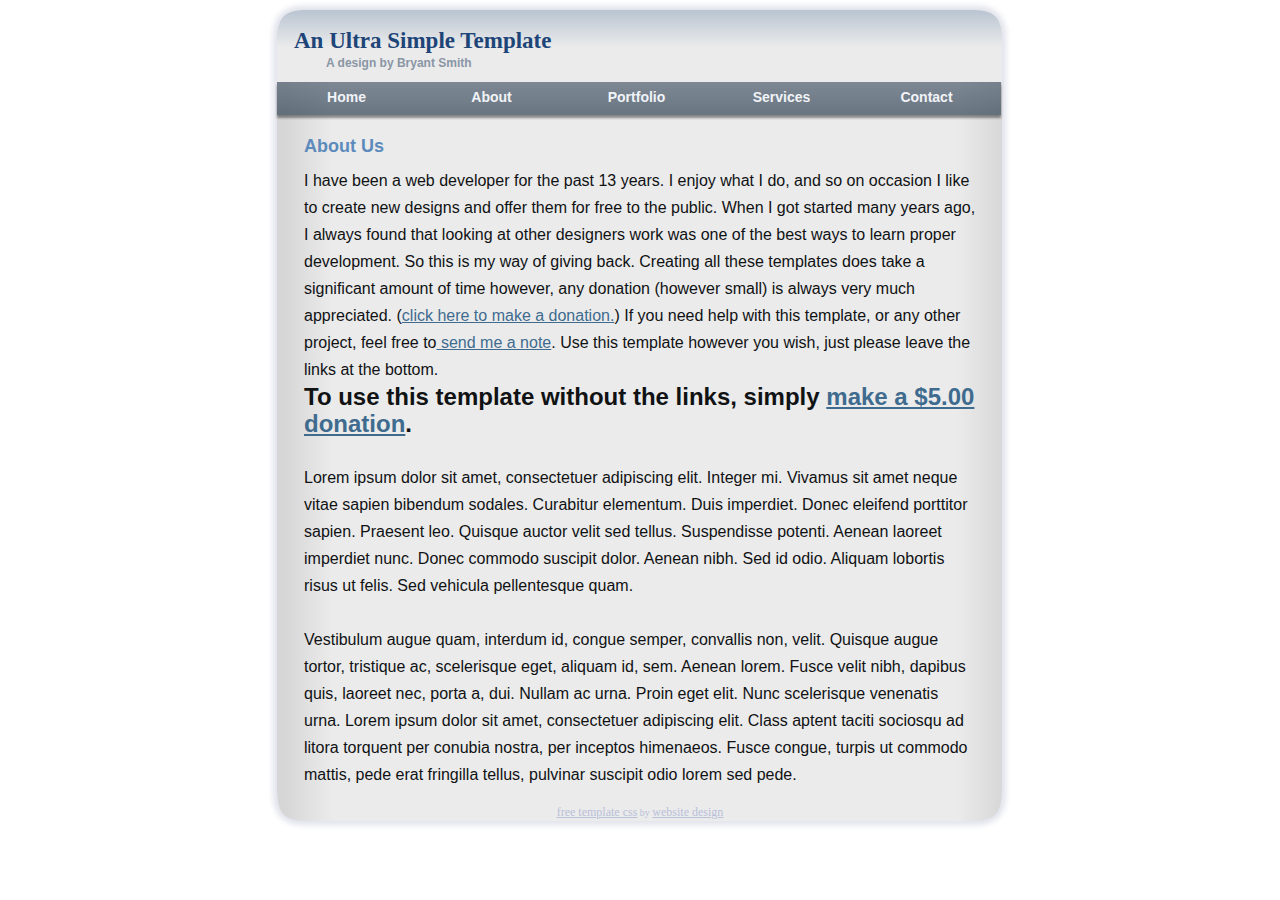
<file: anultrasimple/index.html>
<!--
You may use this template on any site, anywhere, for free just please leave the link back to me in the footer.

	Author: Bryant Smith
    Website: http://www.bryantsmith.com   &   http://www.aszx.net
    
Enjoy!
-->
<!DOCTYPE html PUBLIC "-//W3C//DTD XHTML 1.0 Transitional//EN" "http://www.w3.org/TR/xhtml1/DTD/xhtml1-transitional.dtd">
<html xmlns="http://www.w3.org/1999/xhtml">
<head>
<meta http-equiv="Content-Type" content="text/html; charset=utf-8" />
<link rel="stylesheet" type="text/css" href="anultrasimple.css" />
<title>An Ultra Simple Template by Bryant Smith</title>
</head>
<body>
<div id="mainSiteArea">
	<div id="header">
    	<div class="title">An Ultra Simple Template</div>
        <div class="subText">A design by Bryant Smith</div>
        <div id="menu">   
			<div class="menuLink"><a href="index.html">Home</a></div>
            <div class="menuLink"><a href="index.html">About</a></div>
            <div class="menuLink"><a href="index.html">Portfolio</a></div>
            <div class="menuLink"><a href="index.html">Services</a></div>
            <div class="menuLink"><a href="index.html">Contact</a></div>
        </div>
    </div>
    <div id="contentArea">
    	<div class="articleTitle">About Us</div>
        <div class="articleContent">
          <p>I have been a web developer for the past 13 years. I enjoy what I do, and so on occasion I like to create new designs and offer them for free to the public. When I got started many years ago, I always found that looking at other designers work was one of the best ways to learn proper development. So this is my way of giving back. Creating all these templates does take a significant amount of time however, any donation (however small) is always very much appreciated. (<a href="https://www.paypal.com/cgi-bin/webscr?cmd=_donations&amp;business=paypal%40bryantsmith%2ecom&amp;lc=US&amp;item_name=Bryant%20Smith%20Templates&amp;no_note=0&amp;cn=Type%20message%20here%2e%2e%2e&amp;no_shipping=1&amp;currency_code=USD&amp;bn=PP%2dDonationsBF%3abtn_donateCC_LG%2egif%3aNonHosted" >click here to make a donation.</a>) If you need help with this template, or any other project, feel free to<a href="http://www.bryantsmith.com/contact.php"> send me a note</a>. Use this template however you wish, just please leave the links at the bottom.</p>
            <h2>To use this template without the links, simply <a href="https://www.paypal.com/cgi-bin/webscr?cmd=_donations&amp;business=paypal@bryantsmith.com&amp;lc=US&amp;item_name=Bryant Smith Templates&amp;amount=5.00&amp;currency_code=USD&amp;no_note=0&amp;currency_code=USD&amp;bn=PP-DonationsBF:btn_donateCC_LG.gif:NonHostedGuest">make a $5.00 donation</a>.</h2>
          <br />
          <p>Lorem ipsum dolor sit amet, consectetuer adipiscing elit. Integer mi. Vivamus sit amet neque vitae sapien bibendum sodales. Curabitur elementum. Duis imperdiet. Donec eleifend porttitor sapien. Praesent leo. Quisque auctor velit sed tellus. Suspendisse potenti. Aenean laoreet imperdiet nunc. Donec commodo suscipit dolor. Aenean nibh. Sed id odio. Aliquam lobortis risus ut felis. Sed vehicula pellentesque quam.</p><br />
          <p>Vestibulum augue quam, interdum id, congue semper, convallis non, velit. Quisque augue tortor, tristique ac, scelerisque eget, aliquam id, sem. Aenean lorem. Fusce velit nibh, dapibus quis, laoreet nec, porta a, dui. Nullam ac urna. Proin eget elit. Nunc scelerisque venenatis urna. Lorem ipsum dolor sit amet, consectetuer adipiscing elit. Class aptent taciti sociosqu ad litora torquent per conubia nostra, per inceptos himenaeos. Fusce congue, turpis ut commodo mattis, pede erat fringilla tellus, pulvinar suscipit odio lorem sed pede.</p>
	</div>
</div>
<div id="footer"><a href="http://www.bryantsmith.com/template">free template css</a> by <a href="http://www.bryantsmith.com">website design</a></div>
</div>
</body>
</html>
</file>
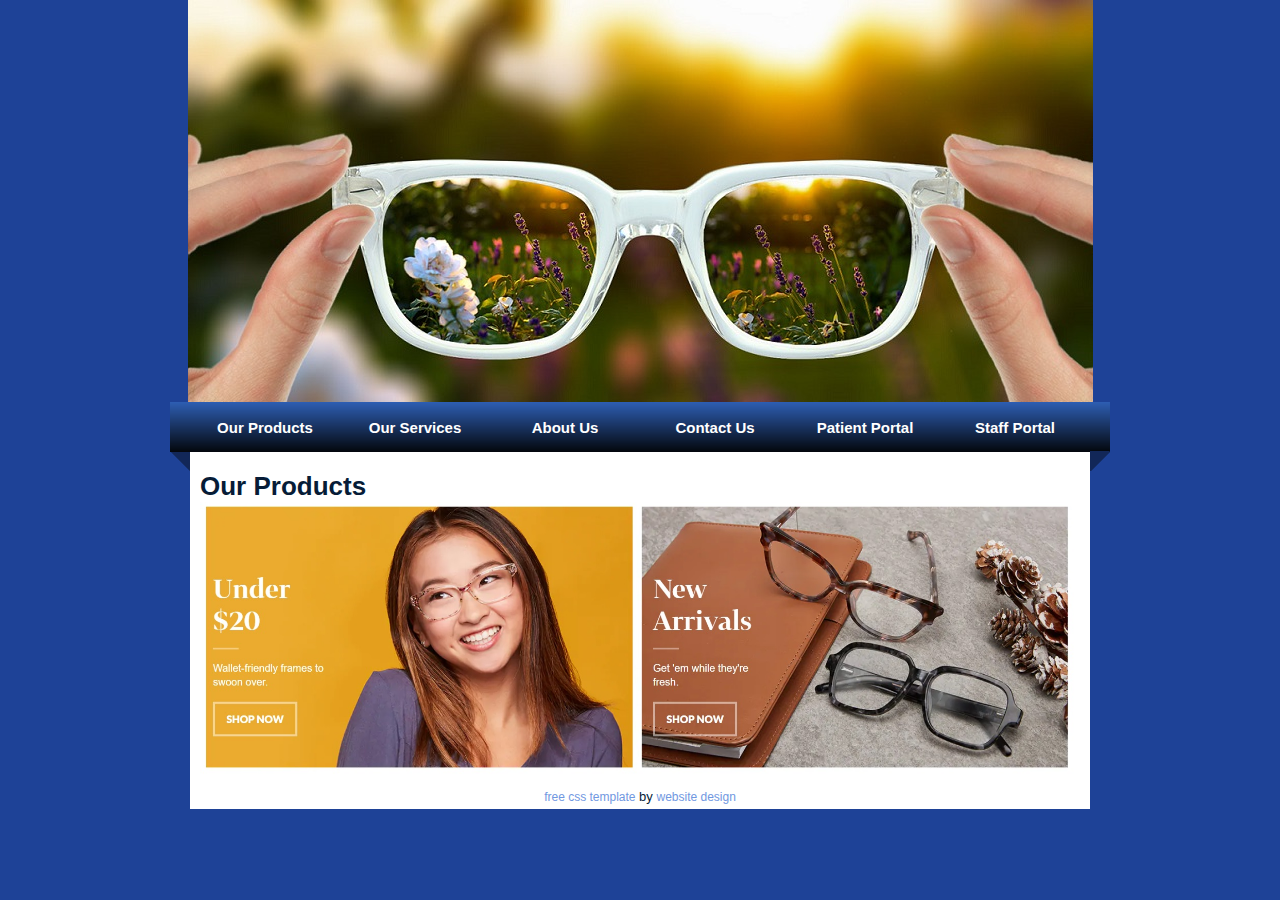
<file: SamplePrototypeGAS/index.html>
<!DOCTYPE html PUBLIC "-//W3C//DTD XHTML 1.0 Transitional//EN" "http://www.w3.org/TR/xhtml1/DTD/xhtml1-transitional.dtd">
<html xmlns="http://www.w3.org/1999/xhtml">
<head>
<meta http-equiv="Content-Type" content="text/html; charset=utf-8" />
<link rel="stylesheet" type="text/css" href="style.css" />
<title>Glasses Acquisition System (GAS)</title>
</head>

<body>
<div id="container">
		<div id="mainpic">
        	<h1><span class="lightblue"></span></h1>
            <h2></h2>
        </div>   
        
        <div id="menu">
        	<ul>
		<li class="menuitem"><a href="ourProducts.html">Our Products</a></li>
                <li class="menuitem"><a href="ourServices.html">Our Services</a></li>
                <li class="menuitem"><a href="aboutUs.html">About Us</a></li>
                <li class="menuitem"><a href="contactUs.html">Contact Us</a></li>
		<li class="menuitem"><a href="patientPortal.html">Patient Portal</a></li>
                <li class="menuitem"><a href="staffPortal.html">Staff Portal</a></li>
            </ul>
        </div>
        
		<div id="content">
        	<h1>Our Products </h1>
        	<p><img src="home.jpg" width="880"></p>
       	  <p>&nbsp;</p>
       	  
<div id="footer"><a href="http://www.bryantsmith.com/template">free css template</a> by <a href="http://www.bryantsmith.com">website design</a></div>
  </div>
   </div>
</body>
</html>
</file>
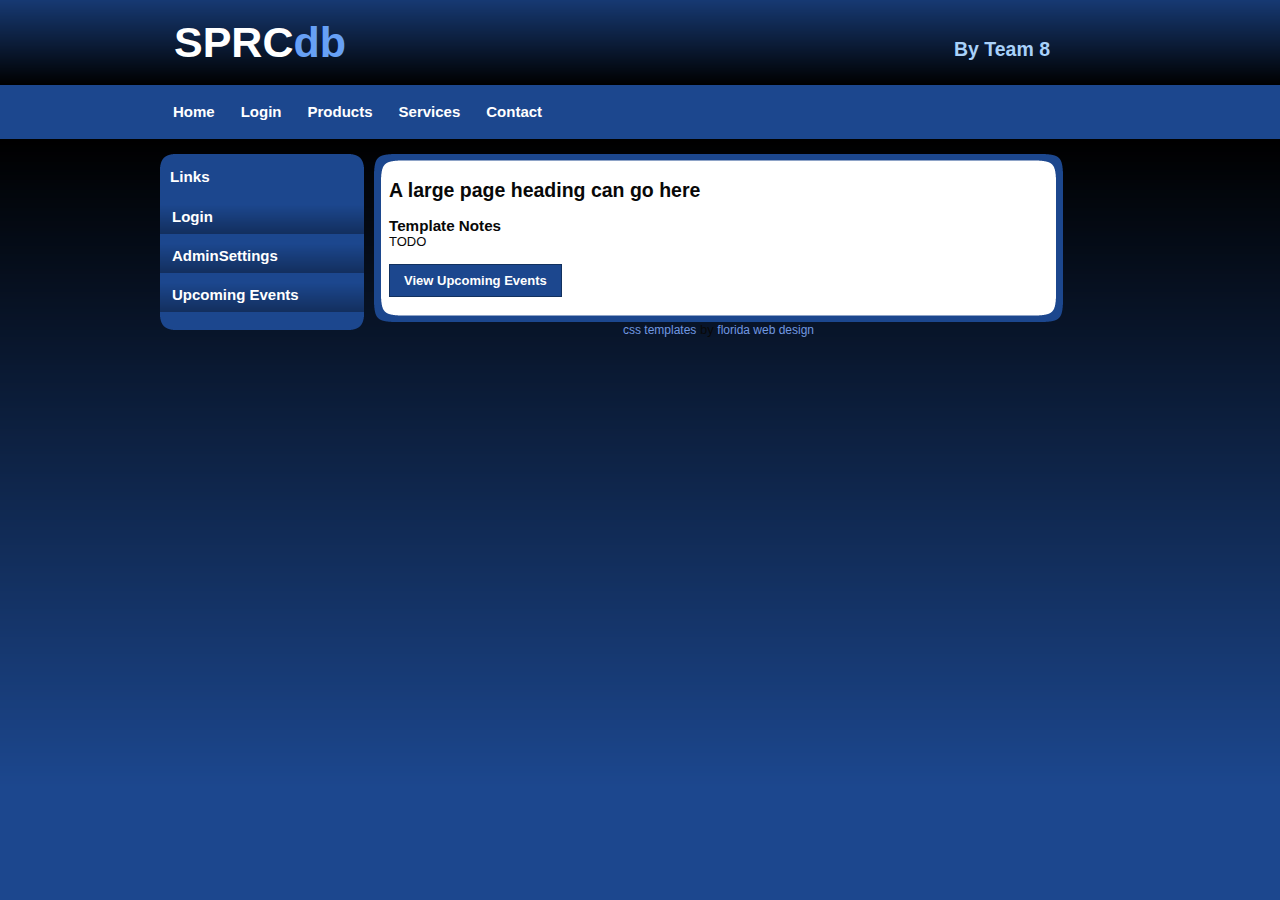
<file: slickblue/index.html>
<!DOCTYPE html
    PUBLIC "-//W3C//DTD XHTML 1.0 Transitional//EN" "http://www.w3.org/TR/xhtml1/DTD/xhtml1-transitional.dtd">
<html xmlns="http://www.w3.org/1999/xhtml">

<head>
    <meta http-equiv="Content-Type" content="text/html; charset=utf-8" />
    <link rel="stylesheet" type="text/css" href="style.css" />
    <title> Special Population Resource
        Connections</title>
</head>

<body>
    <div id="container">
        <div id="header">
            <h1>SPRC<span class="off">db</span></h1>
            <h2>By Team 8</h2>
        </div>

        <div id="menu">
            <ul>
                <li class="menuitem"><a href="index.html">Home</a></li>
                <li class="menuitem"><a href="Login.html">Login</a></li>
                <li class="menuitem"><a href="TODO.html">Products</a></li>
                <li class="menuitem"><a href="TODO.html">Services</a></li>
                <li class="menuitem"><a href="TODO.html">Contact</a></li>
            </ul>
        </div>

        <div id="leftmenu">

            <div id="leftmenu_top"></div>

            <div id="leftmenu_main">

                <h3>Links</h3>
                <ul>
                    <li><a href="Login.html">Login</a></li>
                    <li><a href="AdminUserSettings.html">AdminSettings</a></li>
                    <li><a href="UpcomingEvents.html">Upcoming Events</a></li>
                </ul>
            </div>


            <div id="leftmenu_bottom"></div>
        </div>




        <div id="content">


            <div id="content_top"></div>
            <div id="content_main">
                <h2>A large page heading can go here</h2>
                <p>&nbsp;</p>
                <h3>Template Notes</h3>
                <p>
                    TODO
                </p>
                <p>&nbsp;</p>
                <p>
                    <a class="action-button" href="UpcomingEvents.html">View Upcoming Events</a>
                </p>
            </div>
            <div id="content_bottom"></div>
            <div id="footer"><a href="http://www.bryantsmith.com/template">css templates</a> by <a
                    href="http://www.bryantsmith.com">florida web design</a></div>
        </div>
    </div>
</body>

</html>
</file>
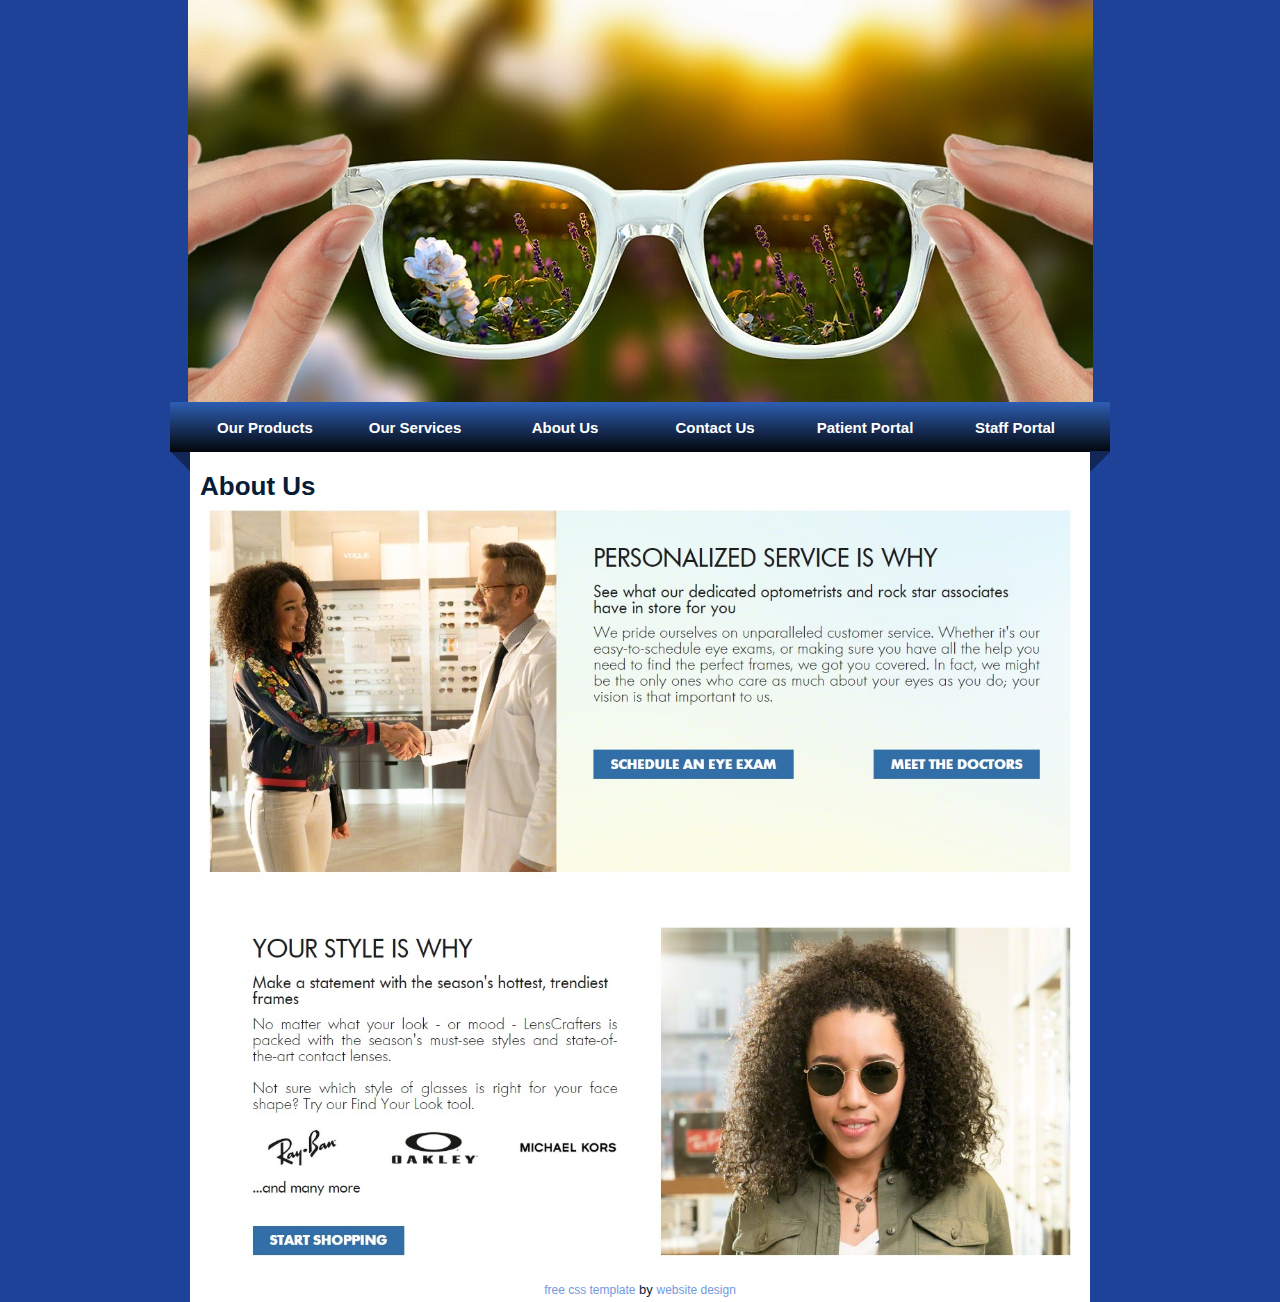
<file: SamplePrototypeGAS/aboutUs.html>
<!DOCTYPE html PUBLIC "-//W3C//DTD XHTML 1.0 Transitional//EN" "http://www.w3.org/TR/xhtml1/DTD/xhtml1-transitional.dtd">
<html xmlns="http://www.w3.org/1999/xhtml">
<head>
<meta http-equiv="Content-Type" content="text/html; charset=utf-8" />
<link rel="stylesheet" type="text/css" href="style.css" />
<title>Glasses Acquisition System (GAS)</title>
</head>

<body>
<div id="container">
		<div id="mainpic">
        	<h1><span class="lightblue"></span></h1>
            <h2></h2>
        </div>   
        
        <div id="menu">
        	<ul>
		<li class="menuitem"><a href="ourProducts.html">Our Products</a></li>
                <li class="menuitem"><a href="ourServices.html">Our Services</a></li>
                <li class="menuitem"><a href="aboutUs.html">About Us</a></li>
                <li class="menuitem"><a href="contactUs.html">Contact Us</a></li>
		<li class="menuitem"><a href="patientPortal.html">Patient Portal</a></li>
                <li class="menuitem"><a href="staffPortal.html">Staff Portal</a></li>
            </ul>
        </div>
        
		<div id="content">
        	<h1>About Us </h1>
        	<p><img src="about.jpg" width="880"></p>
       	  <p>&nbsp;</p>
       	  
<div id="footer"><a href="http://www.bryantsmith.com/template">free css template</a> by <a href="http://www.bryantsmith.com">website design</a></div>
  </div>
   </div>
</body>
</html>
</file>
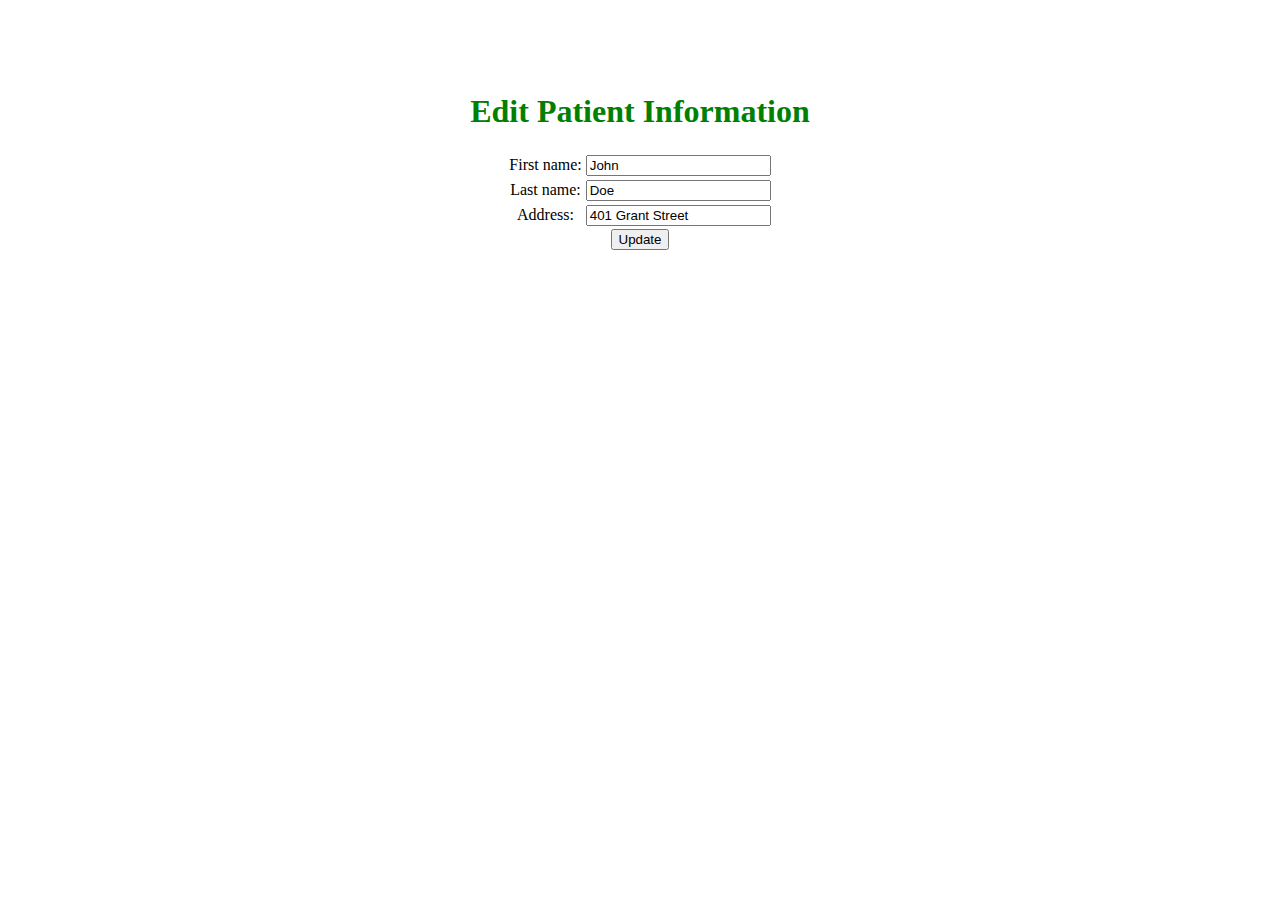
<file: SamplePrototypeGAS/Append.html>
<!DOCTYPE html> 
<html> 
  
<head> 
    <title>How to Append HTML Code to a Div using Javascript</title> 
    <style> 
        body { 
            text-align: center; 
              
            padding: 5%; 
        } 
        h1{ 
            color:green; 
        } 
    </style> 
</head> 
  
<body> 
    <div id="add_to_me"> 
        <h1>Edit Patient Information</h1> 
        <form>
	<table align="center">
  		<tr>
		    <td><label for="fname">First name:</label></td>
  		    <td><input type="text" id="fname" name="fname" value="John"></td>
  		</tr>
		<tr>
		    <td><label for="lname">Last name:</label></td>
  		    <td><input type="text" id="lname" name="lname" value="Doe"></td>
		</tr>
		<tr>
		    <td><label for="address">Address:</label></td>
  		    <td><input type="text" id="address" name="address" value="401 Grant Street"></td>
		</tr>
	</table>
	</form>
    <button onclick="addCode()">Update</button> 
   </div> 
    
<script> 
        function addCode() { 
            document.getElementById("add_to_me").innerHTML +=  
              "<table align='center' border='1'><tr><td>First name:</td><td>John</td></tr><tr><td>Last name:</td><td>Doe</td></tr><tr><td>Address:</td><td>701 W Stadium Ave</td></tr></table>"; 
        } 
    </script> 
</body> 
  
</html>
</file>
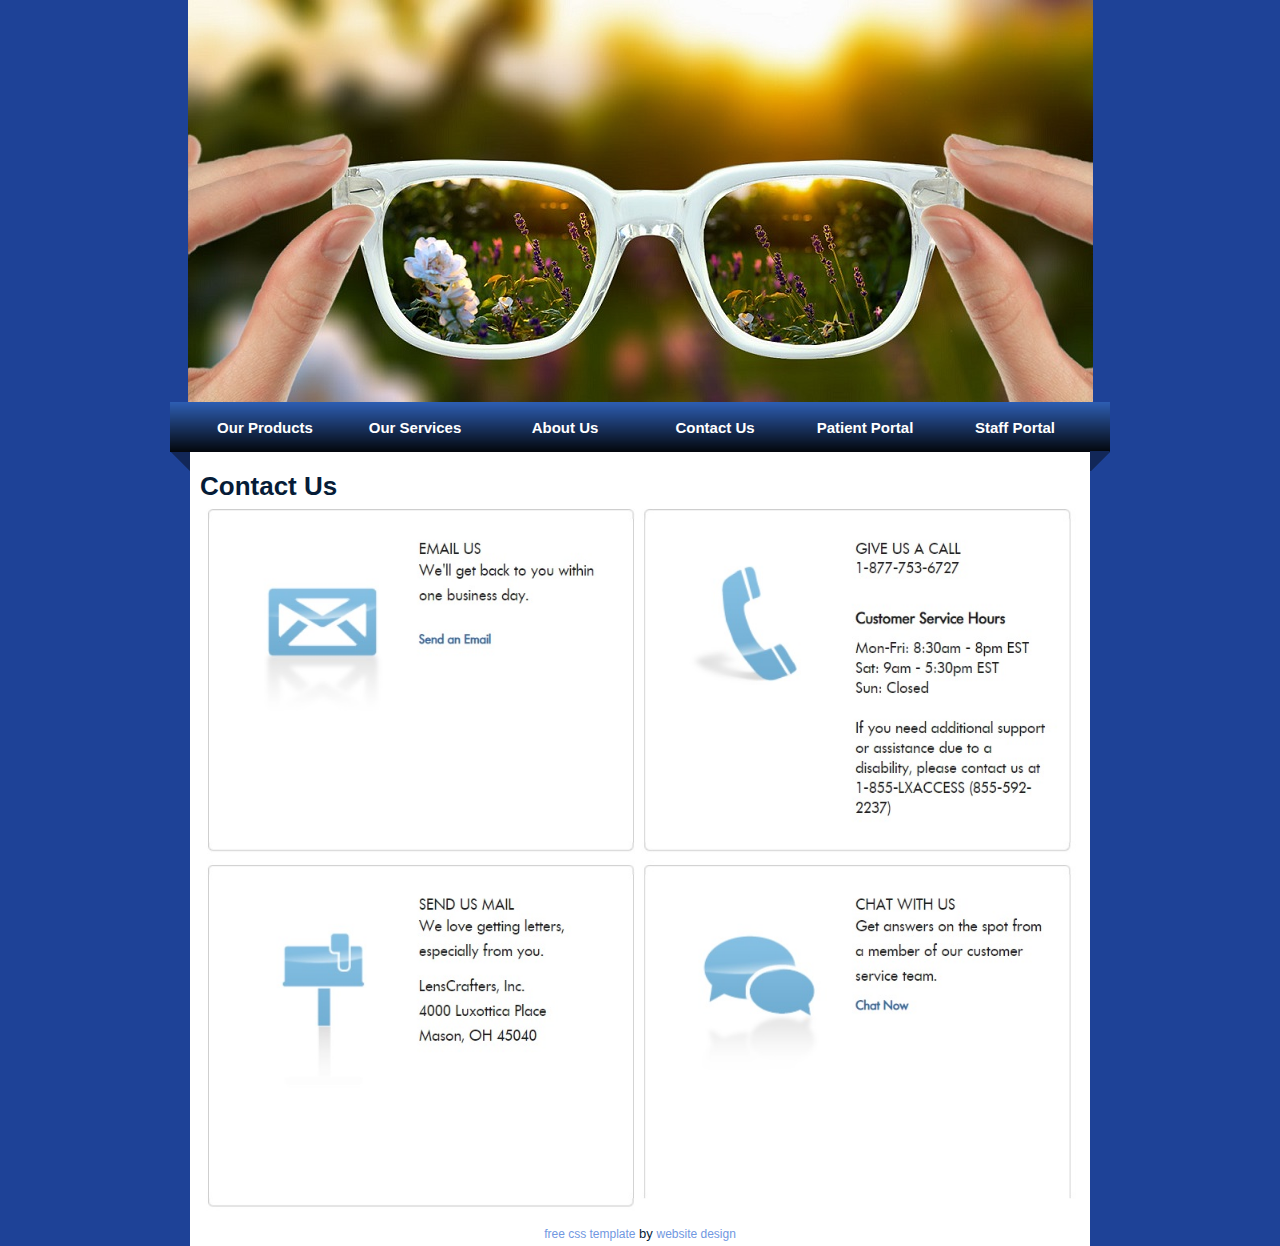
<file: SamplePrototypeGAS/contactUs.html>
<!DOCTYPE html PUBLIC "-//W3C//DTD XHTML 1.0 Transitional//EN" "http://www.w3.org/TR/xhtml1/DTD/xhtml1-transitional.dtd">
<html xmlns="http://www.w3.org/1999/xhtml">
<head>
<meta http-equiv="Content-Type" content="text/html; charset=utf-8" />
<link rel="stylesheet" type="text/css" href="style.css" />
<title>Glasses Acquisition System (GAS)</title>
</head>

<body>
<div id="container">
		<div id="mainpic">
        	<h1><span class="lightblue"></span></h1>
            <h2></h2>
        </div>   
        
        <div id="menu">
        	<ul>
		<li class="menuitem"><a href="ourProducts.html">Our Products</a></li>
                <li class="menuitem"><a href="ourServices.html">Our Services</a></li>
                <li class="menuitem"><a href="aboutUs.html">About Us</a></li>
                <li class="menuitem"><a href="contactUs.html">Contact Us</a></li>
		<li class="menuitem"><a href="patientPortal.html">Patient Portal</a></li>
                <li class="menuitem"><a href="staffPortal.html">Staff Portal</a></li>
            </ul>
        </div>
        
		<div id="content">
        	<h1>Contact Us </h1>
        	<p><img src="contact.jpg" width="880"></p>
       	  <p>&nbsp;</p>
       	  
<div id="footer"><a href="http://www.bryantsmith.com/template">free css template</a> by <a href="http://www.bryantsmith.com">website design</a></div>
  </div>
   </div>
</body>
</html>
</file>
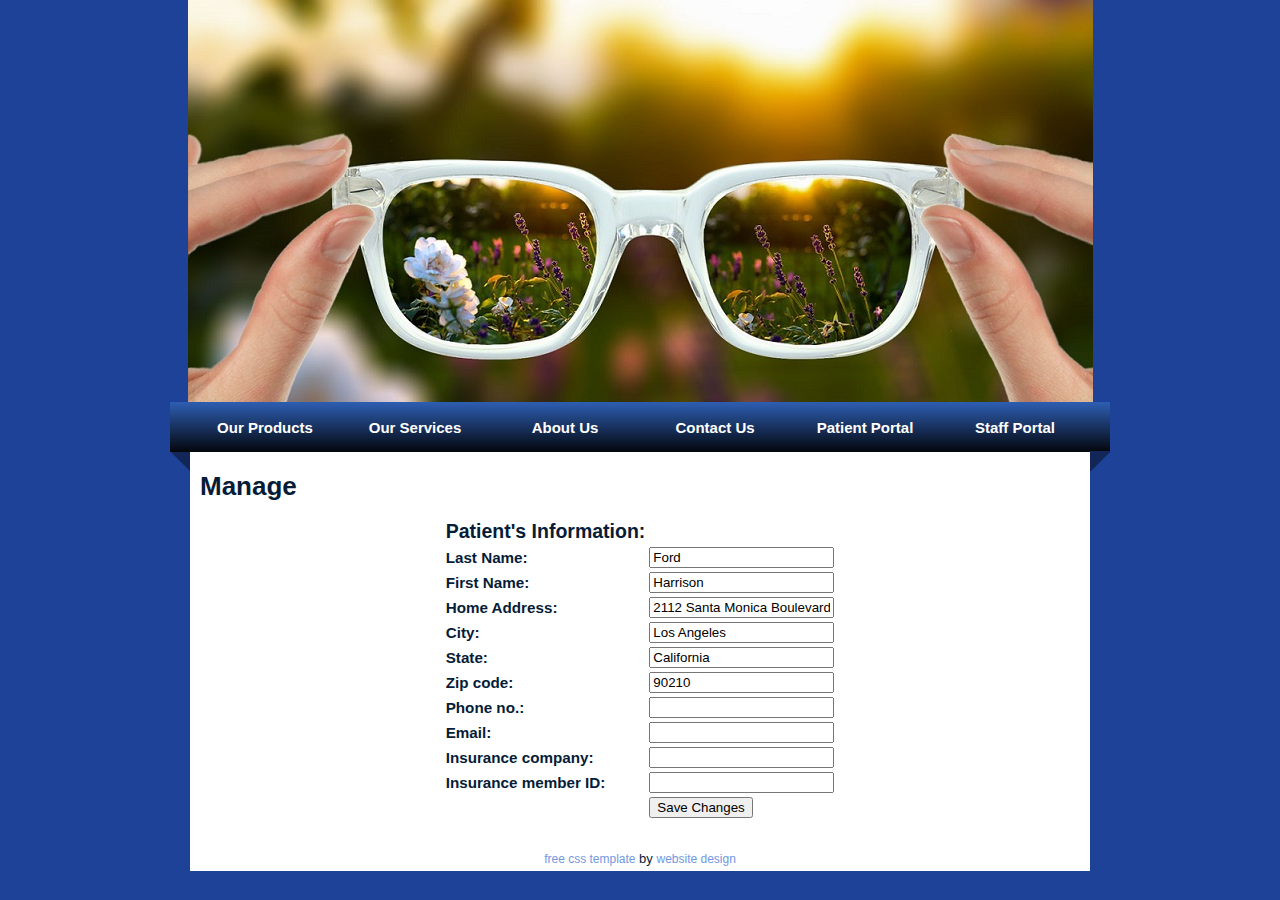
<file: SamplePrototypeGAS/editPatient.html>
<!DOCTYPE html PUBLIC "-//W3C//DTD XHTML 1.0 Transitional//EN" "http://www.w3.org/TR/xhtml1/DTD/xhtml1-transitional.dtd">
<html xmlns="http://www.w3.org/1999/xhtml">
<head>
<meta http-equiv="Content-Type" content="text/html; charset=utf-8" />
<link rel="stylesheet" type="text/css" href="style.css" />
<title>Glasses Acquisition System (GAS)</title>
<script type = "text/javascript">
<!--



// -->
</script>
</head>

<body>
<div id="container">
		<div id="mainpic">
        	<h1><span class="lightblue"></span></h1>
            <h2></h2>
        </div>   
        
        <div id="menu">
        	<ul>
		<li class="menuitem"><a href="ourProducts.html">Our Products</a></li>
                <li class="menuitem"><a href="ourServices.html">Our Services</a></li>
                <li class="menuitem"><a href="aboutUs.html">About Us</a></li>
                <li class="menuitem"><a href="contactUs.html">Contact Us</a></li>
		<li class="menuitem"><a href="patientPortal.html">Patient Portal</a></li>
                <li class="menuitem"><a href="staffPortal.html">Staff Portal</a></li>
            </ul>
        </div>
        
		<div id="content">
        	<h1>Manage </h1>
<form action ="">
<p>&nbsp;</p>

<table>
<tr><td><h2>Patient's Information:</h2></td> <td> </td></tr>
<tr><td><h3>Last Name:</h3></td> <td><input id="lname" type="text" value="Ford" /></td></tr>
<tr><td><h3>First Name:</h3></td> <td><input id="fname" type="text" value="Harrison" /></td></tr>
<tr><td><h3>Home Address:</h3></td> <td><input id="address" type="text" value="2112 Santa Monica Boulevard" /></td></tr>
<tr><td><h3>City:</h3></td> <td><input id="city" type="text" value="Los Angeles" /></td></tr>
<tr><td><h3>State:</h3></td> <td><input id="state" type="text" value="California" /> </td></tr>
<tr><td><h3>Zip code:</h3></td> <td><input id="zip" type="text" value="90210" /> </td></tr>
<tr><td><h3>Phone no.:</h3></td> <td><input id="phone" type="text" /> </td></tr>
<tr><td><h3>Email:</h3></td> <td><input id="email" type="text" /> </td></tr>
<tr><td><h3>Insurance company:</h3></td> <td><input id="insuranceco" type="text" /> </td></tr>
<tr><td><h3>Insurance member ID:</h3></td> <td><input id="insuranceid" type="text" /> </td></tr>
<tr><td></td><td><input type ="button" value = "Save Changes" onclick="location.href='managePatients.html';"></td></tr>
</table>
</form>

<p>&nbsp;</p>
<p>&nbsp;</p>
<div id="footer"><a href="http://www.bryantsmith.com/template">free css template</a> by <a href="http://www.bryantsmith.com">website design</a></div>
  </div>
   </div>
</body>
</html>
</file>
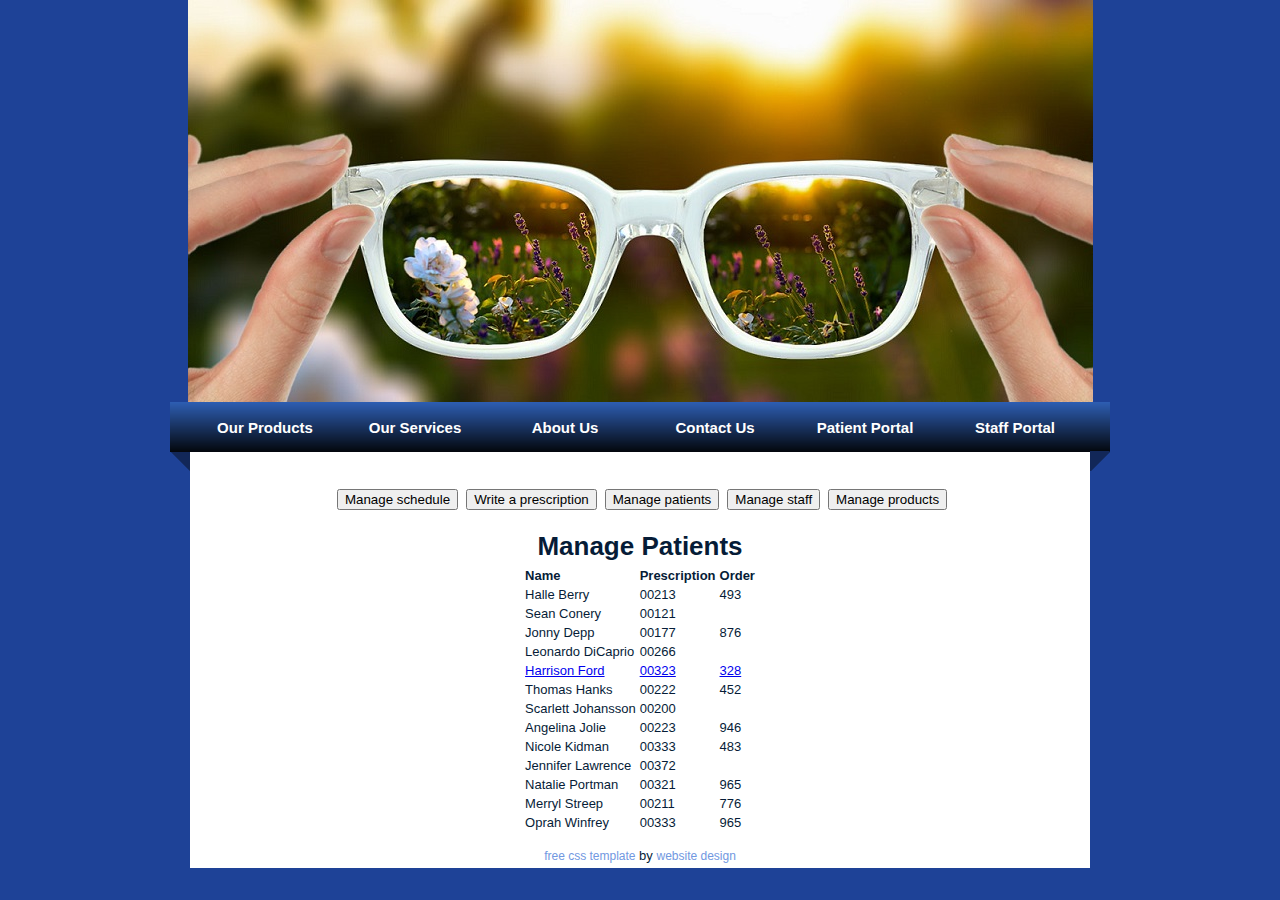
<file: SamplePrototypeGAS/managePatients.html>
<!DOCTYPE html PUBLIC "-//W3C//DTD XHTML 1.0 Transitional//EN" "http://www.w3.org/TR/xhtml1/DTD/xhtml1-transitional.dtd">
<html xmlns="http://www.w3.org/1999/xhtml">
<head>
<meta http-equiv="Content-Type" content="text/html; charset=utf-8" />
<link rel="stylesheet" type="text/css" href="style.css" />
<title>Glasses Acquisition System (GAS)</title>
</head>

<body>
<div id="container">
		<div id="mainpic">
        	<h1><span class="lightblue"></span></h1>
            <h2></h2>
        </div>   
        
        <div id="menu">
        	<ul>
		<li class="menuitem"><a href="ourProducts.html">Our Products</a></li>
                <li class="menuitem"><a href="ourServices.html">Our Services</a></li>
                <li class="menuitem"><a href="aboutUs.html">About Us</a></li>
                <li class="menuitem"><a href="contactUs.html">Contact Us</a></li>
		<li class="menuitem"><a href="patientPortal.html">Patient Portal</a></li>
                <li class="menuitem"><a href="staffPortal.html">Staff Portal</a></li>
            </ul>
        </div>
        
		<div id="content">
<p>&nbsp;</p>

<table>
<tr><td></td><td><input type ="button" value = "Manage schedule" onclick="location.href='manageSchedule.html';"></td>
<td></td><td><input type ="button" value = "Write a prescription" onclick="location.href='writePrescription.html';"></td>
<td></td><td><input type ="button" value = "Manage patients" onclick="location.href='managePatients.html';"></td>
<td></td><td><input type ="button" value = "Manage staff" onclick="location.href='manageStaff.html';"></td>
<td></td><td><input type ="button" value = "Manage products" onclick="location.href='manageProducts.html';"></td>
</tr>
</table>
<p>&nbsp;</p>
<table>
<tr><td><h1>Manage Patients </h1></td></tr>
</table>
<p>
<table>
<tr><th>Name</th><th>Prescription</th><th>Order</th></tr>
<tr><td>Halle Berry</td><td>00213</td><td>493</td></tr>
<tr><td>Sean Conery</td><td>00121</td><td></td></tr>
<tr><td>Jonny Depp</td><td>00177</td><td>876</td></tr>
<tr><td>Leonardo DiCaprio</td><td>00266</td><td></td></tr>
<tr><td><a href="viewPatient3.html">Harrison Ford</a></td><td><a href="viewPrescription3.html">00323</a></td><td><a href="viewOrder3.html">328</a></td></tr>
<tr><td>Thomas Hanks</td><td>00222</td><td>452</td></tr>
<tr><td>Scarlett Johansson</td><td>00200</td><td></td></tr>
<tr><td>Angelina Jolie</td><td>00223</td><td>946</td></tr>
<tr><td>Nicole Kidman </td><td>00333</td><td>483</td></tr>
<tr><td>Jennifer Lawrence</td><td>00372</td><td></td></tr>
<tr><td>Natalie Portman</td><td>00321</td><td>965</td></tr>
<tr><td>Merryl Streep</td><td>00211</td><td>776</td></tr>
<tr><td>Oprah Winfrey</td><td>00333</td><td>965</td></tr>
</table>


</p>
       	  <p>&nbsp;</p>
       	  
<div id="footer"><a href="http://www.bryantsmith.com/template">free css template</a> by <a href="http://www.bryantsmith.com">website design</a></div>
  </div>
   </div>
</body>
</html>
</file>
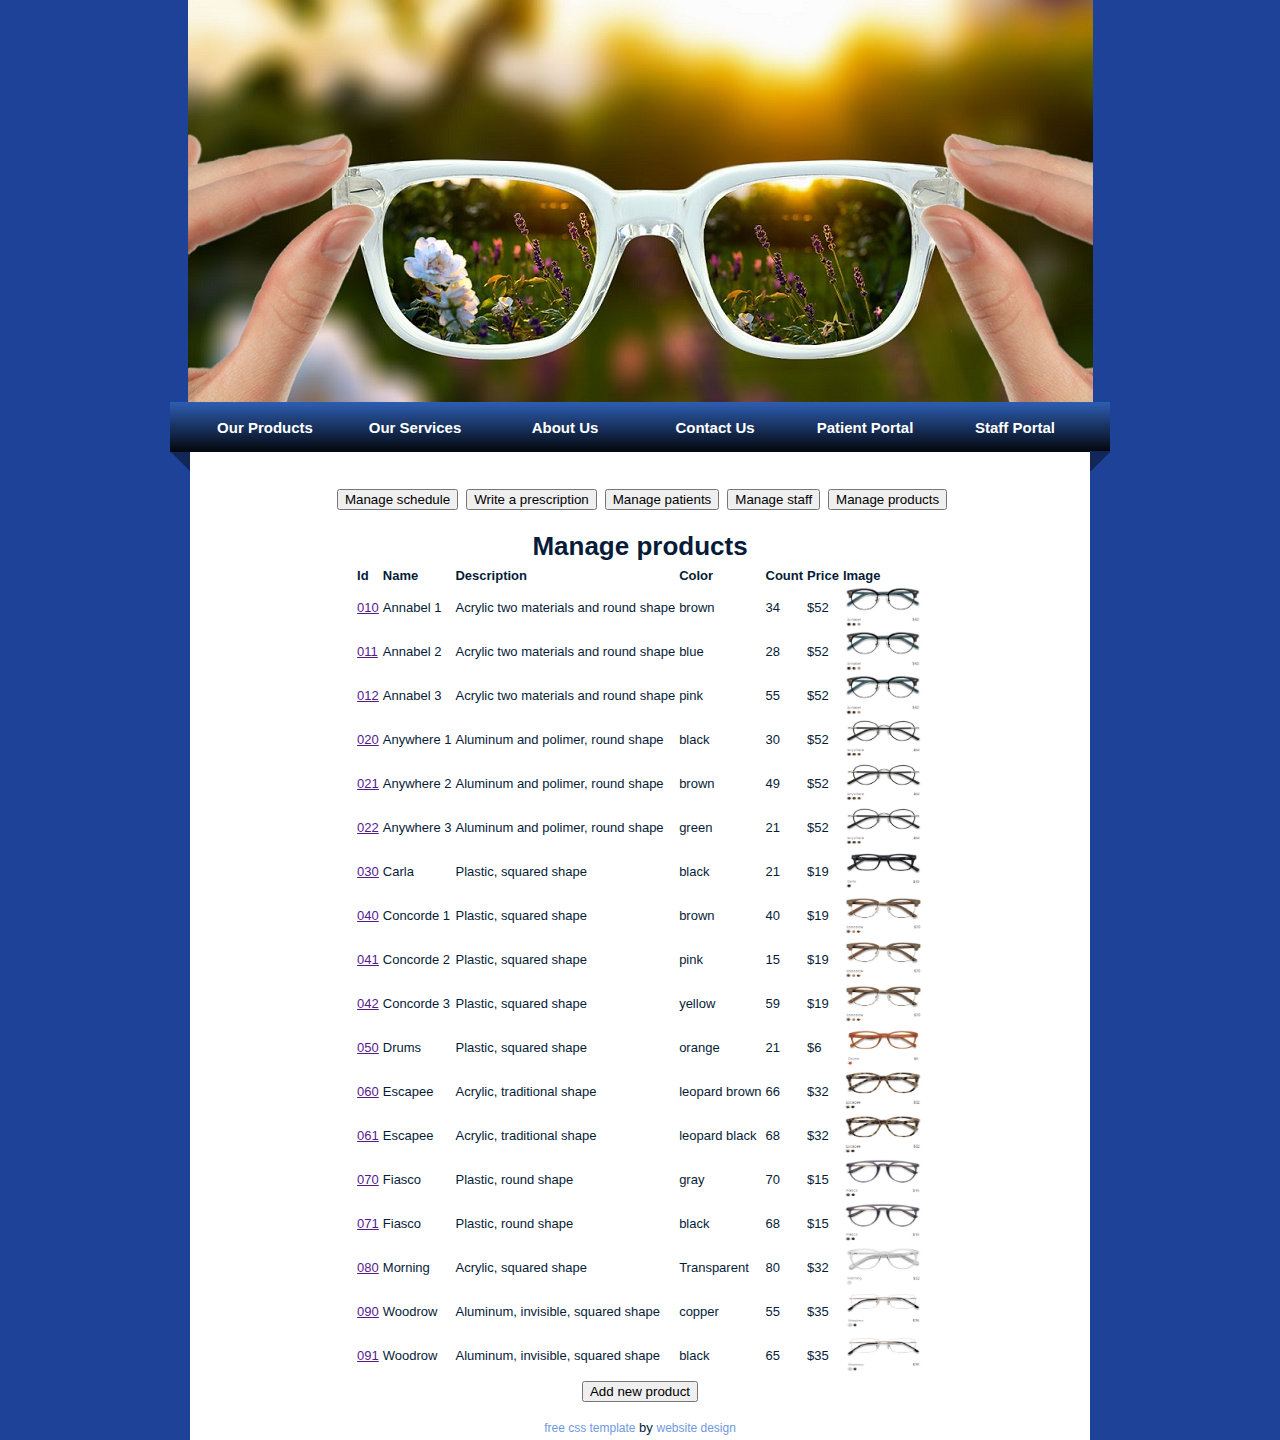
<file: SamplePrototypeGAS/manageProducts.html>
<!DOCTYPE html PUBLIC "-//W3C//DTD XHTML 1.0 Transitional//EN" "http://www.w3.org/TR/xhtml1/DTD/xhtml1-transitional.dtd">
<html xmlns="http://www.w3.org/1999/xhtml">
<head>
<meta http-equiv="Content-Type" content="text/html; charset=utf-8" />
<link rel="stylesheet" type="text/css" href="style.css" />
<title>Glasses Acquisition System (GAS)</title>
</head>

<body>
<div id="container">
		<div id="mainpic">
        	<h1><span class="lightblue"></span></h1>
            <h2></h2>
        </div>   
        
        <div id="menu">
        	<ul>
		<li class="menuitem"><a href="ourProducts.html">Our Products</a></li>
                <li class="menuitem"><a href="ourServices.html">Our Services</a></li>
                <li class="menuitem"><a href="aboutUs.html">About Us</a></li>
                <li class="menuitem"><a href="contactUs.html">Contact Us</a></li>
		<li class="menuitem"><a href="patientPortal.html">Patient Portal</a></li>
                <li class="menuitem"><a href="staffPortal.html">Staff Portal</a></li>
            </ul>
        </div>
        
		<div id="content">
<p>&nbsp;</p>

<table>
<tr><td></td><td><input type ="button" value = "Manage schedule" onclick="location.href='manageSchedule.html';"></td>
<td></td><td><input type ="button" value = "Write a prescription" onclick="location.href='writePrescription.html';"></td>
<td></td><td><input type ="button" value = "Manage patients" onclick="location.href='managePatients.html';"></td>
<td></td><td><input type ="button" value = "Manage staff" onclick="location.href='manageStaff.html';"></td>
<td></td><td><input type ="button" value = "Manage products" onclick="location.href='manageProducts.html';"></td>
</tr>
</table>
<p>&nbsp;</p>
<table>
<tr><td><h1>Manage products </h1></td></tr>
</table>
<p>
<table>
<tr><th>Id</th><th>Name</th><th>Description</th></th><th>Color</th></th><th>Count</th></th><th>Price</th></th><th>Image</th></tr>
<tr><td><a href="">010</a></td><td>Annabel 1</td><td>Acrylic two materials and round shape</td><td>brown</td><td>34</td><td>$52</td><td><img src="annabel.jpg" height="40" width="80"></td></tr>
<tr><td><a href="">011</a></td><td>Annabel 2</td><td>Acrylic two materials and round shape</td><td>blue</td><td>28</td><td>$52</td><td><img src="annabel.jpg" height="40" width="80"></td></tr>
<tr><td><a href="">012</a></td><td>Annabel 3</td><td>Acrylic two materials and round shape</td><td>pink</td><td>55</td><td>$52</td><td><img src="annabel.jpg" height="40" width="80"></td></tr>
<tr><td><a href="">020</a></td><td>Anywhere 1</td><td>Aluminum and polimer, round shape</td><td>black</td><td>30</td><td>$52</td><td><img src="anywhere.jpg" height="40" width="80"></td></tr>
<tr><td><a href="">021</a></td><td>Anywhere 2</td><td>Aluminum and polimer, round shape</td><td>brown</td><td>49</td><td>$52</td><td><img src="anywhere.jpg" height="40" width="80"></td></tr>
<tr><td><a href="">022</a></td><td>Anywhere 3</td><td>Aluminum and polimer, round shape</td><td>green</td><td>21</td><td>$52</td><td><img src="anywhere.jpg" height="40" width="80"></td></tr>
<tr><td><a href="">030</a></td><td>Carla</td><td>Plastic, squared shape</td><td>black</td><td>21</td><td>$19</td><td><img src="carla.jpg" height="40" width="80"></td></tr>
<tr><td><a href="">040</a></td><td>Concorde 1</td><td>Plastic, squared shape</td><td>brown</td><td>40</td><td>$19</td><td><img src="concorde.jpg" height="40" width="80"></td></tr>
<tr><td><a href="">041</a></td><td>Concorde 2</td><td>Plastic, squared shape</td><td>pink</td><td>15</td><td>$19</td><td><img src="concorde.jpg" height="40" width="80"></td></tr>
<tr><td><a href="">042</a></td><td>Concorde 3</td><td>Plastic, squared shape</td><td>yellow</td><td>59</td><td>$19</td><td><img src="concorde.jpg" height="40" width="80"></td></tr>
<tr><td><a href="">050</a></td><td>Drums</td><td>Plastic, squared shape</td><td>orange</td><td>21</td><td>$6</td><td><img src="drums.jpg" height="40" width="80"></td></tr>
<tr><td><a href="">060</a></td><td>Escapee</td><td>Acrylic, traditional shape</td><td>leopard brown</td><td>66</td><td>$32</td><td><img src="escapee.jpg" height="40" width="80"></td></tr>
<tr><td><a href="">061</a></td><td>Escapee</td><td>Acrylic, traditional shape</td><td>leopard black</td><td>68</td><td>$32</td><td><img src="escapee.jpg" height="40" width="80"></td></tr>
<tr><td><a href="">070</a></td><td>Fiasco</td><td>Plastic, round shape</td><td>gray</td><td>70</td><td>$15</td><td><img src="fiasco.jpg" height="40" width="80"></td></tr>
<tr><td><a href="">071</a></td><td>Fiasco</td><td>Plastic, round shape</td><td>black</td><td>68</td><td>$15</td><td><img src="fiasco.jpg" height="40" width="80"></td></tr>
<tr><td><a href="">080</a></td><td>Morning</td><td>Acrylic, squared shape</td><td>Transparent</td><td>80</td><td>$32</td><td><img src="morning.jpg" height="40" width="80"></td></tr>
<tr><td><a href="">090</a></td><td>Woodrow</td><td>Aluminum, invisible, squared shape</td><td>copper</td><td>55</td><td>$35</td><td><img src="woodrow.jpg" height="40" width="80"></td></tr>
<tr><td><a href="">091</a></td><td>Woodrow</td><td>Aluminum, invisible, squared shape</td><td>black</td><td>65</td><td>$35</td><td><img src="woodrow.jpg" height="40" width="80"></td></tr>
</table>
<table>
<tr><td><input type="button" value="Add new product"></td></tr>
</table>

</p>
       	  <p>&nbsp;</p>
       	  
<div id="footer"><a href="http://www.bryantsmith.com/template">free css template</a> by <a href="http://www.bryantsmith.com">website design</a></div>
  </div>
   </div>
</body>
</html>
</file>
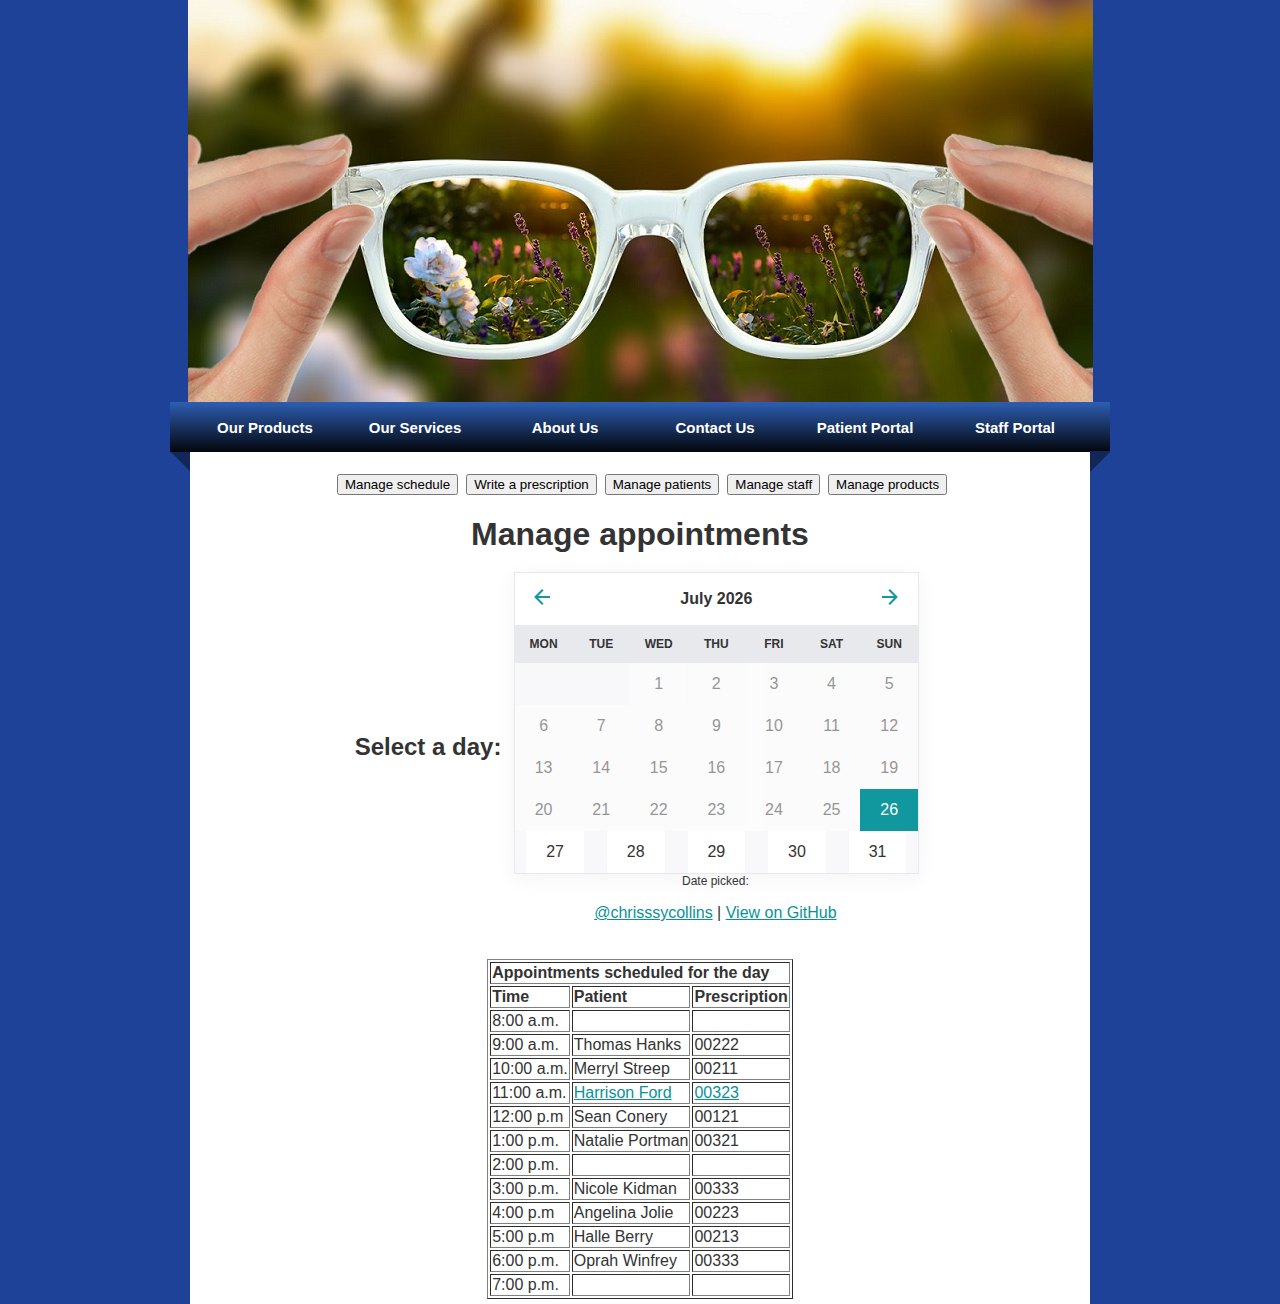
<file: SamplePrototypeGAS/manageSchedule.html>
<?xml version="1.0" encoding="utf-8"?>
<!DOCTYPE html>
<html>

<head>
<script type = "text/javascript">
<!--
function message()
{
  window.alert("An appointment has been scheduled for Harrison Ford on March 11 of 2020 at 3:00 p.m. Please email us at appointments@gas.com if you would like to reschedule or make a cancellation.");
}
// -->
</script>
<meta http-equiv="Content-Type" content="text/html; charset=utf-8" />
<link rel="stylesheet" type="text/css" href="style.css" />

	<meta content="IE=edge" http-equiv="X-UA-Compatible">
	<meta content="width=device-width, initial-scale=1" name="viewport">
	<meta content="Chrissy Collins" name="author">
	<meta content="A pure vanilla JS calendar by @chrisssycollins" name="description">
	<link href="dist/vanillaCalendar.css" rel="stylesheet">
	<style>
		html {
			box-sizing: border-box;
			font-size: 10px;
		}

		body {
			font-family: -apple-system, BlinkMacSystemFont, "Segoe UI", Roboto, Helvetica, Arial, sans-serif, "Apple Color Emoji", "Segoe UI Emoji", "Segoe UI Symbol";
			color: #333;
			font-size: 1.6rem;
			background-color: #1E4297;
			-webkit-font-smoothing: antialiased;
		}

		.logo {
			margin: 1.6rem auto;
			text-align: center;
		}

		a,
		a:visited {
			color: #0A9297;
		}

		footer {
			text-align: center;
			margin: 1.6rem 0;
		}

		h1 {
			text-align: center;
		}

		.container {
			width: 96%;
			margin: 1.6rem auto;
			max-width: 42rem;
			text-align: center;
		}

		.demo-picked {
			font-size: 1.2rem;
			text-align: center;
		}

		.demo-picked span {
			font-weight: bold;
		}
	</style>
</head>

<body>
<div id="container">
		<div id="mainpic">
        	<h1><span class="lightblue"></span></h1>
            <h2></h2>
        </div>   
        
        <div id="menu">
        	<ul>
		<li class="menuitem"><a href="ourProducts.html">Our Products</a></li>
                <li class="menuitem"><a href="ourServices.html">Our Services</a></li>
                <li class="menuitem"><a href="aboutUs.html">About Us</a></li>
                <li class="menuitem"><a href="contactUs.html">Contact Us</a></li>
		<li class="menuitem"><a href="patientPortal.html">Patient Portal</a></li>
                <li class="menuitem"><a href="staffPortal.html">Staff Portal</a></li>
            </ul>
        </div>
        
		<div id="content">

<form action ="">
<table>
<tr><td></td><td><input type ="button" value = "Manage schedule" onclick="location.href='manageSchedule.html';"></td>
<td></td><td><input type ="button" value = "Write a prescription" onclick="location.href='writePrescription.html';"></td>
<td></td><td><input type ="button" value = "Manage patients" onclick="location.href='managePatients.html';"></td>
<td></td><td><input type ="button" value = "Manage staff" onclick="location.href='manageStaff.html';"></td>
<td></td><td><input type ="button" value = "Manage products" onclick="location.href='manageProducts.html';"></td>
</tr>
</table>
<p>&nbsp;</p>

        	<h1>Manage appointments</h1>
<table>
<tr><td><h2>Select a day: </h2></td>
<td>
	<div class="container">
		
			<title>Glasses Acquisition System (GAS)</title>
			<g fill="none">
				<path d="M77.877 47.673a6.515 6.515 0 0 1-1.912 4.619 6.515 6.515 0 0 1-4.618 1.912H8.653a6.53 6.53 0 0 1-4.618-11.149 6.515 6.515 0 0 1 4.618-1.912h3.918a6.53 6.53 0 0 1-4.618-11.149 6.515 6.515 0 0 1 4.619-1.912h3.918a6.53 6.53 0 0 1-4.618-11.15 6.515 6.515 0 0 1 4.618-1.911h2.613c0-7.213 5.848-13.062 13.06-13.062H60.9a13.02 13.02 0 0 1-3.828 9.234 13.02 13.02 0 0 1-9.234 3.828h15.674a6.53 6.53 0 0 1 4.618 11.148 6.515 6.515 0 0 1-4.619 1.913h3.919a6.53 6.53 0 0 1 4.618 11.149 6.515 6.515 0 0 1-4.618 1.912h3.918a6.53 6.53 0 0 1 6.53 6.53z"
				  fill="#FFF" />
				<path d="M37.388 15.02h10.449a13.02 13.02 0 0 0 9.234-3.826 13.02 13.02 0 0 0 3.827-9.235H50.449a13.02 13.02 0 0 1-3.827 9.234 13.02 13.02 0 0 1-9.234 3.828zm33.959 26.123h-3.918a6.515 6.515 0 0 0 4.618-1.913 6.53 6.53 0 0 0-4.618-11.149h-3.918a6.515 6.515 0 0 0 4.618-1.912 6.53 6.53 0 0 0-4.618-11.149H53.062a6.53 6.53 0 0 1 4.618 11.15 6.515 6.515 0 0 1-4.618 1.911h3.918a6.53 6.53 0 0 1 4.618 11.15 6.515 6.515 0 0 1-4.618 1.912h3.918a6.53 6.53 0 0 1 4.618 11.149 6.515 6.515 0 0 1-4.618 1.912h10.449a6.515 6.515 0 0 0 4.618-1.912 6.53 6.53 0 0 0-4.618-11.149z"
				  fill="#EBE5DD" />
				<path fill="#FFDA44" d="M63.249 77.71425L53.06125 126.04075 26.93875 126.04075 16.751 77.71425" />
				<path d="M16.751 77.714l1.101 5.225h31.12c3.319 0 5.796 3.054 5.112 6.302l-7.758 36.8h6.736l10.187-48.327H16.751z" fill="#EEBF00"
				/>
				<path fill="#FFDA44" d="M67.242 77.71425L12.758 77.71425 7.347 54.204 72.653 54.204z" />
				<path d="M66.226 54.204L62.95 68.437a5.225 5.225 0 0 1-5.09 4.053H11.555l1.202 5.224h54.484l5.41-23.51h-6.426z" fill="#EEBF00"
				/>
				<path d="M79.837 47.673c0-3.667-2.338-6.799-5.603-7.983a8.427 8.427 0 0 0 1.684-5.078c0-3.668-2.338-6.799-5.602-7.983A8.427 8.427 0 0 0 72 21.55c0-4.681-3.809-8.49-8.49-8.49h-5.56A14.921 14.921 0 0 0 62.857 1.96V0H32.163C24.546 0 18.24 5.702 17.275 13.061h-.785c-2.269 0-4.401.883-6.004 2.486A8.436 8.436 0 0 0 8 21.551c0 1.9.627 3.656 1.686 5.072a8.459 8.459 0 0 0-3.118 1.985 8.434 8.434 0 0 0-2.486 6.004c0 1.9.627 3.656 1.686 5.072A8.456 8.456 0 0 0 2.65 41.67a8.433 8.433 0 0 0-2.486 6.003c0 3.63 2.288 6.732 5.498 7.944l5.535 24.057h3.965L25.349 128h29.302l10.187-48.326h3.965l5.534-24.052a8.461 8.461 0 0 0 3.013-1.945 8.434 8.434 0 0 0 2.487-6.004zm-70.029 8.49h6.742l3.006 19.592h-5.24L9.809 56.163zm41.388 19.592L52.7 56.163h6.787l-3.005 19.592h-5.285zm-3.93 0H41.96V56.163h6.81l-1.503 19.592zm-9.225 0h-5.307L31.23 56.163h6.81v19.592zM27.3 56.163l1.503 19.592h-5.285l-3.005-19.592H27.3zm24.171 67.919H28.528l-9.361-44.408h41.667l-9.362 44.408zm14.211-48.327h-5.238l3.005-19.592h6.742l-4.508 19.592zm8.897-24.848a4.542 4.542 0 0 1-3.233 1.338H8.653a4.577 4.577 0 0 1-4.572-4.572c0-1.221.476-2.37 1.339-3.233a4.542 4.542 0 0 1 3.233-1.338h20.898v-3.918h-16.98A4.577 4.577 0 0 1 8 34.612c0-1.222.475-2.37 1.338-3.233a4.542 4.542 0 0 1 3.234-1.338H40v-3.919H16.49a4.577 4.577 0 0 1-4.572-4.571c0-1.222.476-2.37 1.339-3.233a4.541 4.541 0 0 1 3.233-1.338h7.837V13.06h-3.09c.93-5.19 5.474-9.143 10.926-9.143h26.604a11.025 11.025 0 0 1-3.081 5.89 11.03 11.03 0 0 1-7.85 3.253H37.389v3.919H63.51c2.52 0 4.572 2.05 4.572 4.571 0 1.222-.475 2.37-1.338 3.233a4.542 4.542 0 0 1-3.234 1.338H53.061v3.919h14.367c2.521 0 4.572 2.05 4.572 4.571 0 1.222-.475 2.37-1.338 3.233a4.542 4.542 0 0 1-3.234 1.339H42.612v3.918h28.735c2.52 0 4.572 2.05 4.572 4.572 0 1.221-.476 2.37-1.339 3.233z"
				  fill="#000" />
			</g>
		</svg>

		<div id="v-cal">
			<div class="vcal-header">
				<button class="vcal-btn" data-calendar-toggle="previous">
					<svg height="24" version="1.1" viewbox="0 0 24 24" width="24" xmlns="http://www.w3.org/2000/svg">
						<path d="M20,11V13H8L13.5,18.5L12.08,19.92L4.16,12L12.08,4.08L13.5,5.5L8,11H20Z"></path>
					</svg>
				</button>

				<div class="vcal-header__label" data-calendar-label="month">
					March 2017
				</div>


				<button class="vcal-btn" data-calendar-toggle="next">
					<svg height="24" version="1.1" viewbox="0 0 24 24" width="24" xmlns="http://www.w3.org/2000/svg">
						<path d="M4,11V13H16L10.5,18.5L11.92,19.92L19.84,12L11.92,4.08L10.5,5.5L16,11H4Z"></path>
					</svg>
				</button>
			</div>
			<div class="vcal-week">
				<span>Mon</span>
				<span>Tue</span>
				<span>Wed</span>
				<span>Thu</span>
				<span>Fri</span>
				<span>Sat</span>
				<span>Sun</span>
			</div>
			<div class="vcal-body" data-calendar-area="month"></div>
		</div>

		<p class="demo-picked">
			Date picked:
			<span data-calendar-label="picked"></span>
		</p>

		<footer>
			<a href="https://github.com/chrisssycollins">@chrisssycollins</a> |
			<a href="https://github.com/chrisssycollins/vanilla-calendar">View on GitHub</a>
		</footer>
	</div>
	<script src="dist/vanillaCalendar.js" type="text/javascript"></script>
	<script>
		window.addEventListener('load', function () {
			vanillaCalendar.init({
				disablePastDays: true
			});
		})
	</script>
</td></tr>
</table>
<p>&nbsp;</p>

<table border="1">
<tr><th colspan="3">Appointments scheduled for the day</td></tr>
<tr><th>Time</th><th>Patient</th><th>Prescription</th></tr>
<tr><td>8:00 a.m.</td><td></td><td></td></tr>
<tr><td>9:00 a.m.</td><td>Thomas Hanks</td><td>00222</td></tr>
<tr><td>10:00 a.m.</td><td>Merryl Streep</td><td>00211</td></tr>
<tr><td>11:00 a.m.</td><td><a href="viewPatient2.html">Harrison Ford</a></td><td><a href="viewPrescription2.html">00323</a></td></tr>
<tr><td>12:00 p.m</td><td>Sean Conery</td><td>00121</td></tr>
<tr><td>1:00 p.m.</td><td>Natalie Portman</td><td>00321</td></tr>
<tr><td>2:00 p.m.</td><td></td><td></td></tr>
<tr><td>3:00 p.m.</td><td>Nicole Kidman </td><td>00333</td></tr>
<tr><td>4:00 p.m</td><td>Angelina Jolie</td><td>00223</td></tr>
<tr><td>5:00 p.m</td><td>Halle Berry</td><td>00213</td></tr>
<tr><td>6:00 p.m.</td><td>Oprah Winfrey</td><td>00333</td></tr>
<tr><td>7:00 p.m.</td><td></td><td></td></tr>
</table>
</form>
</body>

</html>
</file>
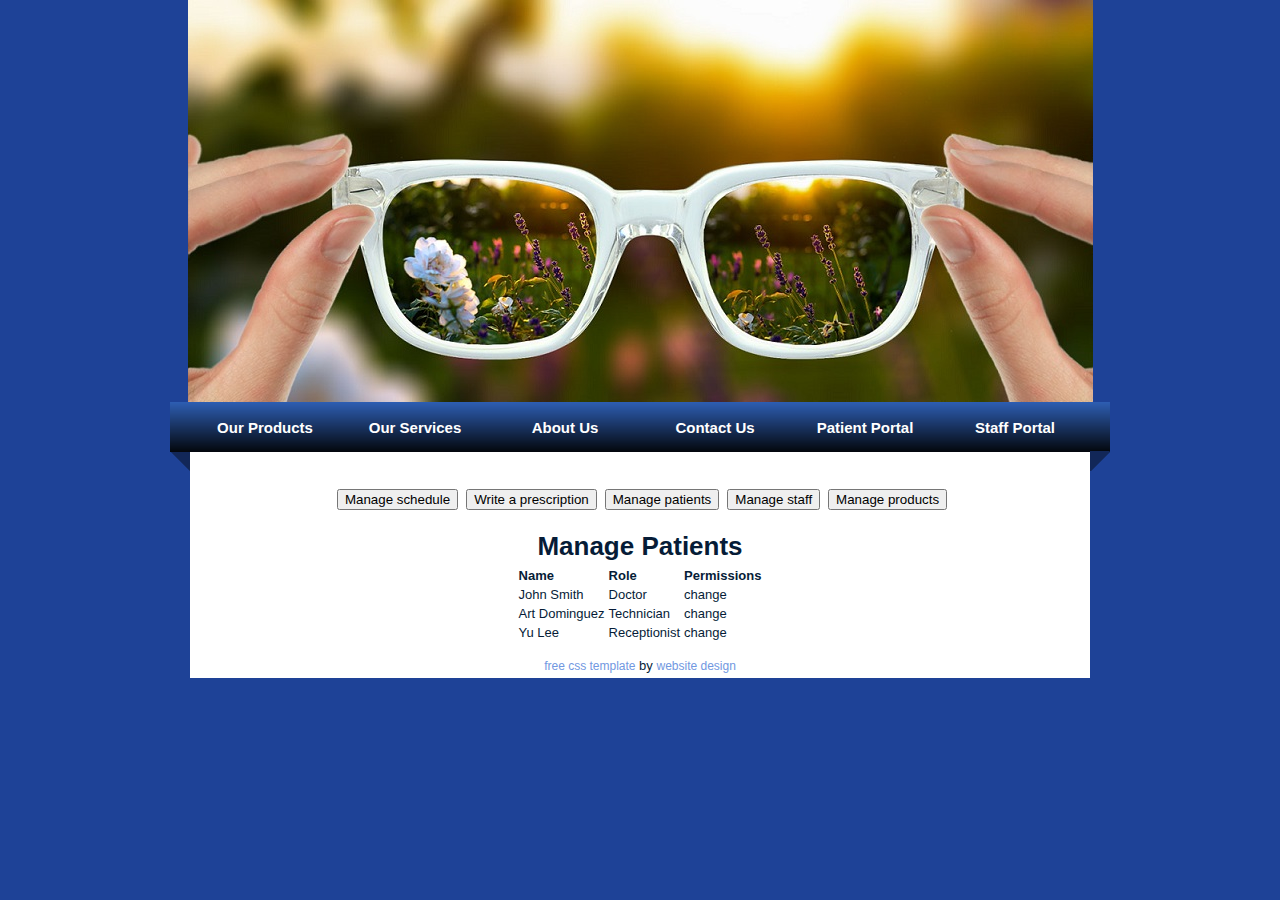
<file: SamplePrototypeGAS/manageStaff.html>
<!DOCTYPE html PUBLIC "-//W3C//DTD XHTML 1.0 Transitional//EN" "http://www.w3.org/TR/xhtml1/DTD/xhtml1-transitional.dtd">
<html xmlns="http://www.w3.org/1999/xhtml">
<head>
<meta http-equiv="Content-Type" content="text/html; charset=utf-8" />
<link rel="stylesheet" type="text/css" href="style.css" />
<title>Glasses Acquisition System (GAS)</title>
</head>

<body>
<div id="container">
		<div id="mainpic">
        	<h1><span class="lightblue"></span></h1>
            <h2></h2>
        </div>   
        
        <div id="menu">
        	<ul>
		<li class="menuitem"><a href="ourProducts.html">Our Products</a></li>
                <li class="menuitem"><a href="ourServices.html">Our Services</a></li>
                <li class="menuitem"><a href="aboutUs.html">About Us</a></li>
                <li class="menuitem"><a href="contactUs.html">Contact Us</a></li>
		<li class="menuitem"><a href="patientPortal.html">Patient Portal</a></li>
                <li class="menuitem"><a href="staffPortal.html">Staff Portal</a></li>
            </ul>
        </div>
        
		<div id="content">
<p>&nbsp;</p>

<table>
<tr><td></td><td><input type ="button" value = "Manage schedule" onclick="location.href='manageSchedule.html';"></td>
<td></td><td><input type ="button" value = "Write a prescription" onclick="location.href='writePrescription.html';"></td>
<td></td><td><input type ="button" value = "Manage patients" onclick="location.href='managePatients.html';"></td>
<td></td><td><input type ="button" value = "Manage staff" onclick="location.href='manageStaff.html';"></td>
<td></td><td><input type ="button" value = "Manage products" onclick="location.href='manageProducts.html';"></td>
</tr>
</table>
<p>&nbsp;</p>
<table>
<tr><td><h1>Manage Patients </h1></td></tr>
</table>
<p>
<table>
<tr><th>Name</th><th>Role</th><th>Permissions</th></tr>
<tr><td>John Smith</td><td>Doctor</td><td>change</td></tr>
<tr><td>Art Dominguez</td><td>Technician</td><td>change</td></tr>
<tr><td>Yu Lee</td><td>Receptionist</td><td>change</td></tr>
</table>


</p>
       	  <p>&nbsp;</p>
       	  
<div id="footer"><a href="http://www.bryantsmith.com/template">free css template</a> by <a href="http://www.bryantsmith.com">website design</a></div>
  </div>
   </div>
</body>
</html>
</file>
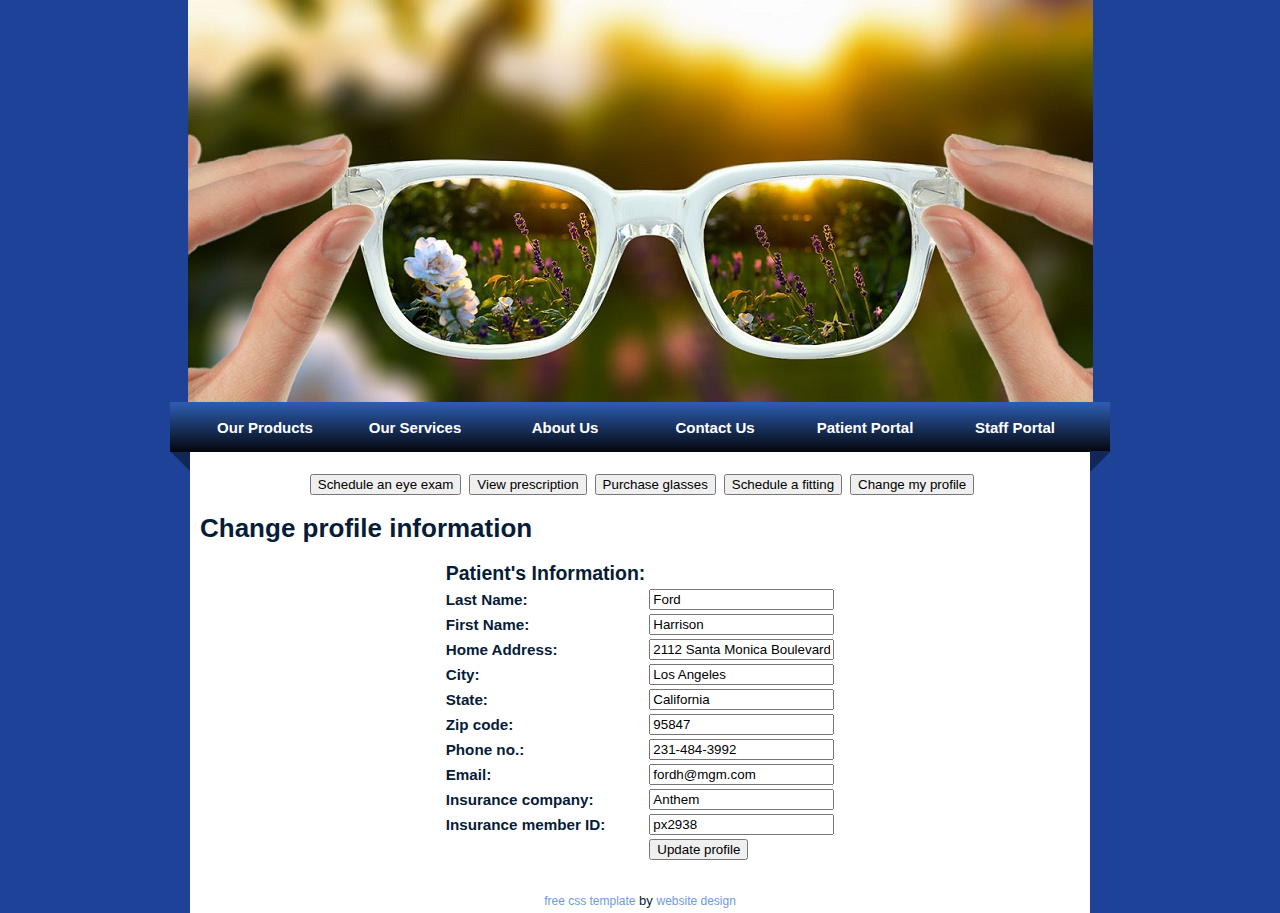
<file: SamplePrototypeGAS/myProfile.html>
<!DOCTYPE html PUBLIC "-//W3C//DTD XHTML 1.0 Transitional//EN" "http://www.w3.org/TR/xhtml1/DTD/xhtml1-transitional.dtd">
<html xmlns="http://www.w3.org/1999/xhtml">
<head>
<meta http-equiv="Content-Type" content="text/html; charset=utf-8" />
<link rel="stylesheet" type="text/css" href="style.css" />
<title>Glasses Acquisition System (GAS)</title>
<script type = "text/javascript">
<!--
function message()
{
  window.alert("Your profile information has been updated.");
}
// -->
</script>
</head>

<body>
<div id="container">
		<div id="mainpic">
        	<h1><span class="lightblue"></span></h1>
            <h2></h2>
        </div>   
        
        <div id="menu">
        	<ul>
		<li class="menuitem"><a href="ourProducts.html">Our Products</a></li>
                <li class="menuitem"><a href="ourServices.html">Our Services</a></li>
                <li class="menuitem"><a href="aboutUs.html">About Us</a></li>
                <li class="menuitem"><a href="contactUs.html">Contact Us</a></li>
		<li class="menuitem"><a href="patientPortal.html">Patient Portal</a></li>
                <li class="menuitem"><a href="staffPortal.html">Staff Portal</a></li>
            </ul>
        </div>
        
		<div id="content">

<form action ="">

<table>
<tr><td></td><td><input type ="button" id= "b1" value = "Schedule an eye exam" onclick="location.href='scheduleExam.html';"></td>
<td></td><td><input type ="button" id= "b2" value = "View prescription" onclick="location.href='viewPrescription.html';"></td>
<td></td><td><input type ="button" id= "b3" value = "Purchase glasses" onclick="location.href='placeAnOrder2.html';"></td>
<td></td><td><input type ="button" id= "b4" value = "Schedule a fitting" onclick="location.href='scheduleFitting.html';"></td>
<td></td><td><input type ="button" id= "b5" value = "Change my profile" onclick="location.href='myProfile.html';"></td></tr>
</table>
<p>&nbsp;</p>
<h1>Change profile information</h1>
<p>&nbsp;</p>

<table>
<tr><td><h2>Patient's Information:</h2></td> <td> </td></tr>
<tr><td><h3>Last Name:</h3></td> <td><input id="lname" type="text" value="Ford"/></td></tr>
<tr><td><h3>First Name:</h3></td> <td><input id="fname" type="text" value="Harrison" /></td></tr>
<tr><td><h3>Home Address:</h3></td> <td><input id="address" type="text" value="2112 Santa Monica Boulevard" /></td></tr>
<tr><td><h3>City:</h3></td> <td><input id="city" type="text" value="Los Angeles" /></td></tr>
<tr><td><h3>State:</h3></td> <td><input id="state" type="text" value="California"/> </td></tr>
<tr><td><h3>Zip code:</h3></td> <td><input id="zip" type="text" value="95847" /> </td></tr>
<tr><td><h3>Phone no.:</h3></td> <td><input id="phone" type="text" value="231-484-3992" /> </td></tr>
<tr><td><h3>Email:</h3></td> <td><input id="email" type="text" value="fordh@mgm.com" /> </td></tr>
<tr><td><h3>Insurance company:</h3></td> <td><input id="insuranceco" type="text" value="Anthem" /> </td></tr>
<tr><td><h3>Insurance member ID:</h3></td> <td><input id="insuranceid" type="text" value="px2938" /> </td></tr>
<tr><td></td><td><input type ="button" value = "Update profile" onclick="message()"></td></tr>
</table>
</form>

<p>&nbsp;</p>
<p>&nbsp;</p>
<div id="footer"><a href="http://www.bryantsmith.com/template">free css template</a> by <a href="http://www.bryantsmith.com">website design</a></div>
  </div>
   </div>
</body>
</html>
</file>
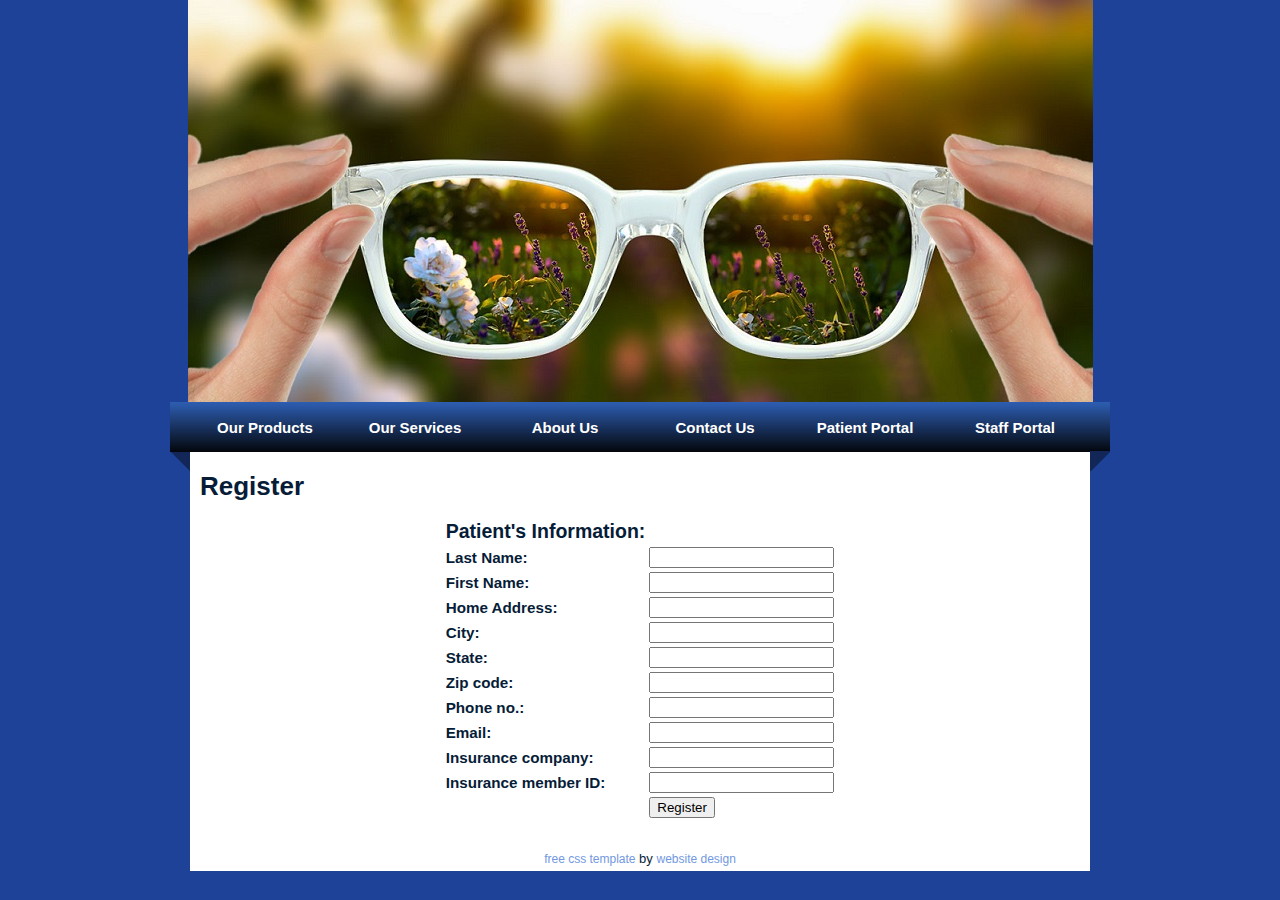
<file: SamplePrototypeGAS/newPatient.html>
<!DOCTYPE html PUBLIC "-//W3C//DTD XHTML 1.0 Transitional//EN" "http://www.w3.org/TR/xhtml1/DTD/xhtml1-transitional.dtd">
<html xmlns="http://www.w3.org/1999/xhtml">
<head>
<meta http-equiv="Content-Type" content="text/html; charset=utf-8" />
<link rel="stylesheet" type="text/css" href="style.css" />
<title>Glasses Acquisition System (GAS)</title>
<script type = "text/javascript">
<!--



// -->
</script>
</head>

<body>
<div id="container">
		<div id="mainpic">
        	<h1><span class="lightblue"></span></h1>
            <h2></h2>
        </div>   
        
        <div id="menu">
        	<ul>
		<li class="menuitem"><a href="ourProducts.html">Our Products</a></li>
                <li class="menuitem"><a href="ourServices.html">Our Services</a></li>
                <li class="menuitem"><a href="aboutUs.html">About Us</a></li>
                <li class="menuitem"><a href="contactUs.html">Contact Us</a></li>
		<li class="menuitem"><a href="patientPortal.html">Patient Portal</a></li>
                <li class="menuitem"><a href="staffPortal.html">Staff Portal</a></li>
            </ul>
        </div>
        
		<div id="content">
        	<h1>Register </h1>
<form action ="">
<p>&nbsp;</p>

<table>
<tr><td><h2>Patient's Information:</h2></td> <td> </td></tr>
<tr><td><h3>Last Name:</h3></td> <td><input id="lname" type="text" /></td></tr>
<tr><td><h3>First Name:</h3></td> <td><input id="fname" type="text" /></td></tr>
<tr><td><h3>Home Address:</h3></td> <td><input id="address" type="text" /></td></tr>
<tr><td><h3>City:</h3></td> <td><input id="city" type="text" /></td></tr>
<tr><td><h3>State:</h3></td> <td><input id="state" type="text" /> </td></tr>
<tr><td><h3>Zip code:</h3></td> <td><input id="zip" type="text" /> </td></tr>
<tr><td><h3>Phone no.:</h3></td> <td><input id="phone" type="text" /> </td></tr>
<tr><td><h3>Email:</h3></td> <td><input id="email" type="text" /> </td></tr>
<tr><td><h3>Insurance company:</h3></td> <td><input id="insuranceco" type="text" /> </td></tr>
<tr><td><h3>Insurance member ID:</h3></td> <td><input id="insuranceid" type="text" /> </td></tr>
<tr><td></td><td><input type ="button" value = "Register" onclick="location.href='patientPortal2.html';"></td></tr>
</table>
</form>

<p>&nbsp;</p>
<p>&nbsp;</p>
<div id="footer"><a href="http://www.bryantsmith.com/template">free css template</a> by <a href="http://www.bryantsmith.com">website design</a></div>
  </div>
   </div>
</body>
</html>
</file>
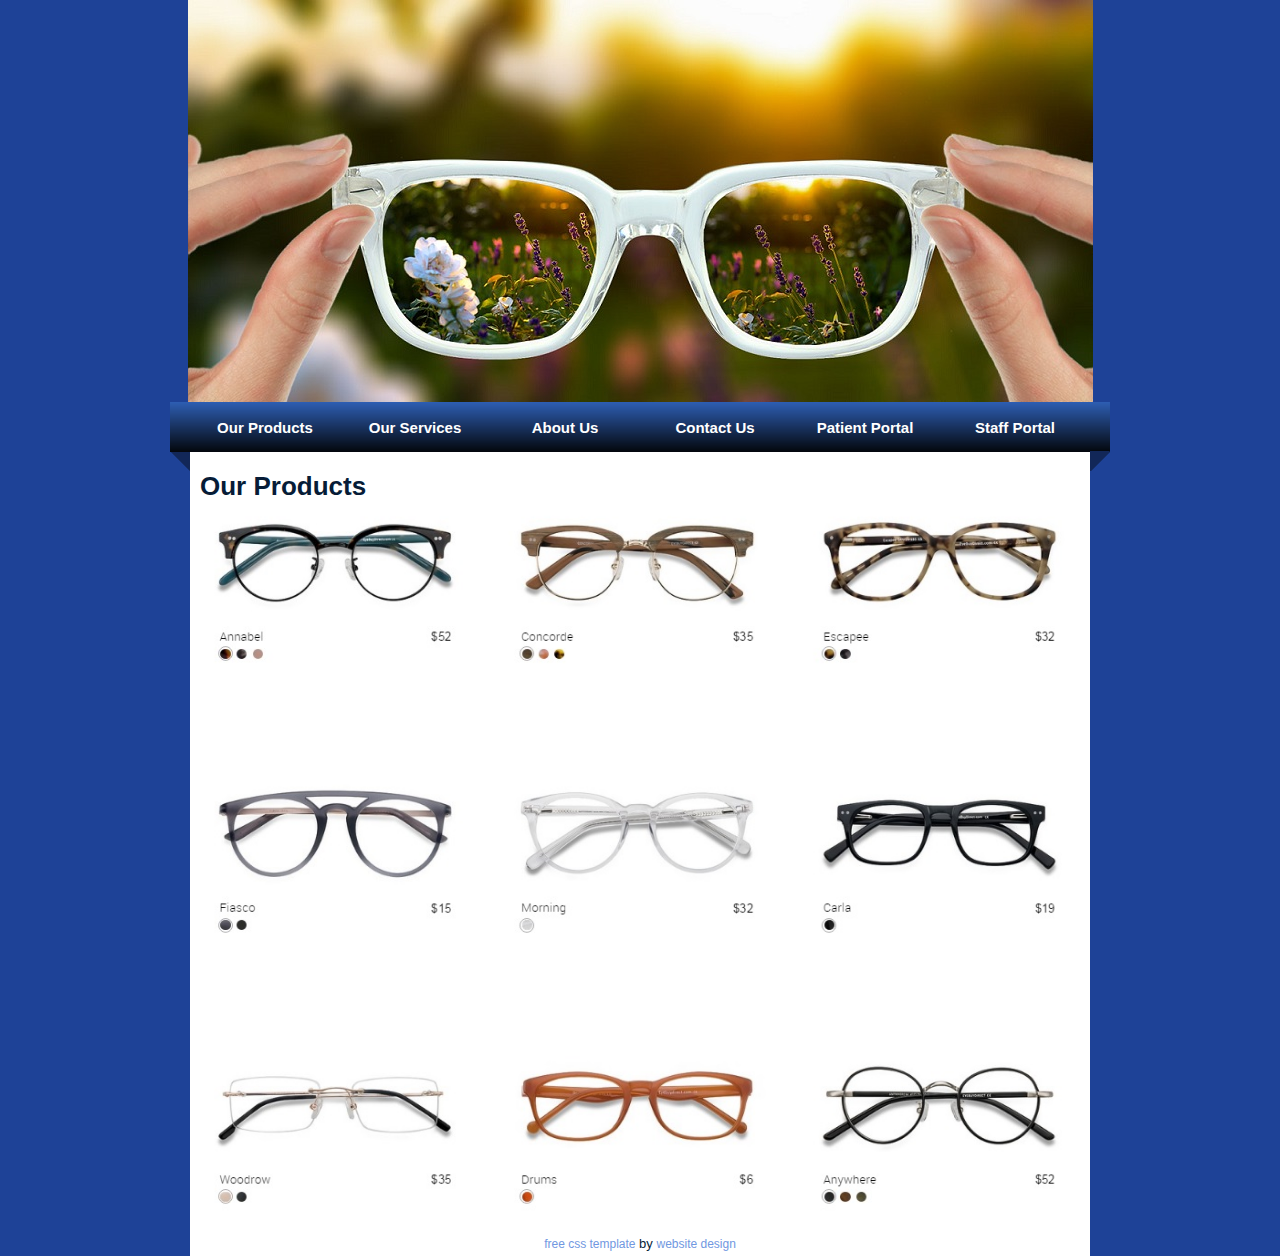
<file: SamplePrototypeGAS/ourProducts.html>
<!DOCTYPE html PUBLIC "-//W3C//DTD XHTML 1.0 Transitional//EN" "http://www.w3.org/TR/xhtml1/DTD/xhtml1-transitional.dtd">
<html xmlns="http://www.w3.org/1999/xhtml">
<head>
<meta http-equiv="Content-Type" content="text/html; charset=utf-8" />
<link rel="stylesheet" type="text/css" href="style.css" />
<title>Glasses Acquisition System (GAS)</title>
</head>

<body>
<div id="container">
		<div id="mainpic">
        	<h1><span class="lightblue"></span></h1>
            <h2></h2>
        </div>   
        
        <div id="menu">
        	<ul>
		<li class="menuitem"><a href="ourProducts.html">Our Products</a></li>
                <li class="menuitem"><a href="ourServices.html">Our Services</a></li>
                <li class="menuitem"><a href="aboutUs.html">About Us</a></li>
                <li class="menuitem"><a href="contactUs.html">Contact Us</a></li>
		<li class="menuitem"><a href="patientPortal.html">Patient Portal</a></li>
                <li class="menuitem"><a href="staffPortal.html">Staff Portal</a></li>
            </ul>
        </div>
        
		<div id="content">
        	<h1>Our Products </h1>
        	<p><img src="frames.jpg" width="880"></p>
       	  <p>&nbsp;</p>
       	  
<div id="footer"><a href="http://www.bryantsmith.com/template">free css template</a> by <a href="http://www.bryantsmith.com">website design</a></div>
  </div>
   </div>
</body>
</html>
</file>
<file: anultrasimple/anultrasimple.css>
/* A Free Design by Bryant Smith (bryantsmith.com) */

body
{
  background: $ffffff;
  height: 100%;
  margin: 0;
  padding: 0;
  text-align: center;
}

* {
padding:0;
margin:0;
}

#mainSiteArea
{
  margin: 0 auto 0 auto; 
  display: table; 
  height: 100%;  
  position: relative; 
  overflow: hidden; 
  width: 752px;
  background-image:url(background.png);
  background-repeat:repeat-y;
}

#header
{
background-image:url(header.png);
background-repeat:no-repeat;
width:752px;
height:126px;
}

.title
{
position:relative;
left:30px;
top:28px;
text-align:left;
font-family:Georgia, "Times New Roman", Times, serif;
font-size:23px;
font-weight:bold;
color:#1D4578;
}

.subText
{
position:relative;
left:62px;
top:30px;
text-align:left;
font-family:Arial, Helvetica, sans-serif;
font-size:12px;
font-weight:bold;
color:#8996A5;
}

#menu
{
position:relative;
top:49px;
left:10px;
width:752px;
height:33px;

}
.menuLink
{
text-align:center;
font-family:Arial, Helvetica, sans-serif;
font-size:14px;
font-weight:bold;
color:#EFF3F8;
width: 145px;
float:left;
}

.menuLink:hover
{
text-align:center;
font-family:Arial, Helvetica, sans-serif;
font-size:14px;
font-weight:bold;
color:#A9BFDA;
width: 145px;
float:left;
}

a, a:visited
{
color:#3F6B8F;	
}

a:hover
{
color:#00F;	
	
}

.menuLink a, .menuLink a:visited
{
text-decoration:none;
color:#F1F3F8;
}

.menuLink a:hover
{
text-decoration:underline;
color:#B6BFDA;
}


#contentArea
{
width:672px;
padding-left:40px;
padding-right:40px;
}

#footer
{
background-image:url(footer.png);
background-repeat:no-repeat;
width:752px;
height:33px;
text-align:center;
font-size:10px;
color:#B9C0D9;
padding-top:17px;
}

#footer a
{
font-size:12px;
color:#B9C0D9;
}


.articleTitle
{
text-align:left;
padding-top:10px;
padding-bottom:10px;
color: #5C8ABC;
font-family:Verdana, Arial, Helvetica, sans-serif;
font-size:18px;
font-weight:bold;
}

.articleContent
{
position:relative;
color:#101214;
text-align:left;
font-family:Arial, Helvetica, sans-serif;
line-height:27px;

}

/* A Free Design by Bryant Smith (bryantsmith.com) */

html, body {
text-align: center;
}
p {text-align: left;}
</file>
<file: SamplePrototypeGAS/style.css>
body {
	margin: 0;
	padding: 0;
	text-align: left;
	font: 12px Arial, Helvetica, sans-serif;
	font-size: 13px;
	color: #061C37;
	background: #1E4297;
	background-repeat:repeat-x;
}
*
{
  margin: 0 auto 0 auto;
 text-align:left;}

#container
{
  display: block; 
  height:auto;
  position: relative; 
  width: 940px;
}

#mainpic h1
{
position:absolute;
text-align:right;
font-size:30px;
color:#FFF;	
left:550px;
top:100px;
}


#mainpic h2
{
position:absolute;
text-align:right;
color:#E1E7F7;	
left:550px;
top:130px;
}

#mainpic
{
background-image:url(images/glasses1.jpg);
background-repeat:no-repeat;
width:905px;
height:402px;	
}



.lightblue
{
color:#B1C6FC	
	
}




#menu
{
background-image:url(images/menu.png);
background-repeat:no-repeat;
width:940px;
height:69px;
float:left;
clear:both;
}

#content
{
width:880px;
height:auto;
background-color:#FFF;
padding-left:10px;
padding-right:10px;
padding-bottom:5px;
}

#footer
{
width:inherit;
height:auto;
text-align:center;
}

#footer a,#footer a:visited
{

font-size:12px;
text-decoration:none;
color:#7198E1;
}


#menu ul {
	list-style: none;
	padding: 0px;
	margin-left:auto;
	width:900px;
}

#menu li {
	list-style: none;
	padding: 0px;	
	display: inline; 
	
}

#menu a {
	float: left;
	width: 150px;
	height: 40px;
	display: block;
	text-align: center;
	text-decoration: none;
	color: #ffffff;
	font-weight: bold;
	padding-top: 17px;
	font-size: 15px;
}

#menu a:hover{
	color:#BAD1F3;
}

#content p
{
	
}


html, body {
text-align: center;
}
p {text-align: left;}
</file>
<file: slickblue/style.css>
body {
	margin: 0;
	padding: 0;
	text-align: left;
	font: 12px Arial, Helvetica, sans-serif;
	font-size: 13px;
	color: #080808;
	background: #EEEFE4;
	background-image:url(images/background.png);
	background-repeat:repeat-x;
}
*
{
  margin: 0 auto 0 auto;
 text-align:left;}

#container
{
  display: block; 
  height:auto;
  position: relative; 
  width: 960px;
}


#header
{
height:85px;
width:960px;	
}

#header h1
{
	position:absolute;
text-align:left;
color:#FFFFFF;
font-size:43px;
color:#FFF;	
left:14px;
top:18px;
}


#header h2
{
position:absolute;
text-align:right;
color:#A9D1FA;
left:490px;
top:38px;
width:400px;
}

#mainpic
{
background-image:url(images/main.jpg);
background-repeat:no-repeat;
width:900px;
height:354px;	
}



.off
{
color:#67A0F5;
}


#menu
{
display:block;
float:left;
clear:both;
width:960px;
height:54px;
float:left;
clear:both;
}

#leftmenu
{
margin-top:15px;
width:204px;
float:left;
}

#leftmenu_top
{
width:204px;
height:14px;
background-image:url(images/leftmenu_top.png);
}
#leftmenu_bottom
{
width:204px;
height:14px;
background-image:url(images/leftmenu_bottom.png);
}
#leftmenu_main
{
width:204px;
height:auto;
background-color:#1C478E;
}

#leftmenu_main ul
{
list-style: none;
padding: 0px;
width:204px;
}


#leftmenu_main h3
{
list-style: none;
padding: 0px;
width:204px;
color:#FFFFFF;
padding-left:10px;
padding-bottom:14px;
}

#leftmenu_main ul li
{
list-style: none;
padding: 0px;
width:204px;
text-align:left;
}

#leftmenu_main ul li a, #leftmenu_main ul li a:visited
{
	display:block;
list-style: none;
padding: 0px;
width:192px;
padding-left:12px;
padding-top:4px;
height:30px;
text-align:left;
background-image:url(images/leftmenu_link.png);
background-repeat:repeat-x;
margin-top:5px;
color:#FFFFFF;
text-decoration:none;
font-size:15px;
font-weight:bold;
}

#leftmenu_main ul li a:hover
{
color:#87BCF8;
	
	
}




#content
{
display:block;
float:left;
width:689px;
height:auto;
padding-left:10px;
padding-top:15px;
padding-right:10px;
padding-bottom:5px;
}


#content_top
{
	background-image:url(images/main_top.png);
	background-repeat:no-repeat;
	width:689px;
	height:25px;
}

#content_main
{
background-image:url(images/main_back.png);
background-repeat:repeat-y;
width:659px;
padding-left:15px;
padding-right:15px;
}

#content_bottom
{
background-image:url(images/main_bottom.png);
background-repeat:no-repeat;
width:689px;
height:25px;
}








#footer
{
width:inherit;
height:auto;
text-align:center;
}

#footer a,#footer a:visited
{
font-size:12px;
text-decoration:none;
color:#7198E1;
}


#menu ul {
	list-style: none;
	padding: 0px;
	margin-left:auto;
	width:960px;
}

#menu li {
	list-style: none;
	padding: 0px;	
	display: inline; 
	
}

#menu a {
	float: left;
	height: 36px;
	display: block;
	text-align: center;
	text-decoration: none;
	color: #ffffff;
	font-weight: bold;
	padding-top: 18px;
	font-size: 15px;
	padding-left:13px;
	padding-right:13px;
	
}

#menu a:hover{
	color:#86AEF9;
	background-image:url(images/linkbackground.jpg);
	background-repeat:repeat-x;
}

html, body {
text-align: center;
}
p {text-align: left;}

.action-button {
	display: inline-block;
	padding: 8px 14px;
	background-color: #1C478E;
	color: #FFFFFF;
	text-decoration: none;
	font-weight: bold;
	border: 1px solid #12315F;
}

.action-button:hover {
	background-color: #2F63BA;
	color: #FFFFFF;
}

#content_main input[type="text"],
#content_main input[type="password"] {
	width: 340px;
	padding: 6px;
	border: 1px solid #9FA7B8;
}

#content_main input[type="submit"],
#content_main button {
	padding: 7px 14px;
	border: 1px solid #12315F;
	background-color: #1C478E;
	color: #FFFFFF;
	font-weight: bold;
	cursor: pointer;
}

#content_main input[type="submit"]:hover,
#content_main button:hover {
	background-color: #2F63BA;
}

.form-message {
	margin-top: 12px;
	font-weight: bold;
}

.success-message {
	color: #146F2E;
}

.error-message {
	color: #9D1F1F;
}

.events-list {
	list-style: none;
	padding: 0;
	margin: 0;
}

.event-item {
	border: 1px solid #B8C3D9;
	background-color: #F7F9FD;
	padding: 12px;
	margin-bottom: 10px;
}

.event-item h4 {
	margin: 0 0 8px 0;
	color: #1C478E;
}

.event-item p {
	margin: 4px 0;
}
</file>
<file: SamplePrototypeGAS/dist/vanillaCalendar.css>
#v-cal *,#v-cal :after,#v-cal :before{-webkit-box-sizing:border-box;box-sizing:border-box}#v-cal{background-color:#fff;border-radius:0;border:1px solid #e7e9ed;-webkit-box-shadow:0 4px 22px 0 rgba(0,0,0,.05);box-shadow:0 4px 22px 0 rgba(0,0,0,.05);margin:0 auto;overflow:hidden;width:100%}#v-cal .vcal-btn{-moz-user-select:none;-ms-user-select:none;-webkit-appearance:button;background:none;border:0;color:inherit;cursor:pointer;font:inherit;line-height:normal;min-width:27px;outline:none;overflow:visible;padding:0;text-align:center}#v-cal .vcal-btn:active{border-radius:0;-webkit-box-shadow:0 0 0 2px rgba(16,152,158,.1);box-shadow:0 0 0 2px rgba(16,152,158,.1)}#v-cal .vcal-header{-webkit-box-align:center;-ms-flex-align:center;align-items:center;display:-webkit-box;display:-ms-flexbox;display:flex;padding:19.2px 22.4px;padding:1.2rem 1.4rem}#v-cal .vcal-header svg{fill:#10989e}#v-cal .vcal-header__label{font-weight:700;text-align:center;width:100%}#v-cal .vcal-week{background-color:#e7e9ed;display:-webkit-box;display:-ms-flexbox;display:flex;-ms-flex-wrap:wrap;flex-wrap:wrap}#v-cal .vcal-week span{-webkit-box-orient:vertical;-webkit-box-direction:normal;-ms-flex-direction:column;flex-direction:column;-webkit-box-flex:0;-ms-flex:0 0 14.28%;flex:0 0 14.28%;font-size:19.2px;font-size:1.2rem;font-weight:700;max-width:14.28%;padding:19.2px 22.4px;padding:1.2rem 1.4rem;text-align:center;text-transform:uppercase}#v-cal .vcal-body{background-color:rgba(231,233,237,.3);-ms-flex-wrap:wrap;flex-wrap:wrap}#v-cal .vcal-body,#v-cal .vcal-date{display:-webkit-box;display:-ms-flexbox;display:flex}#v-cal .vcal-date{-webkit-box-align:center;-ms-flex-align:center;align-items:center;background-color:#fff;border-radius:0;-webkit-box-orient:vertical;-webkit-box-direction:normal;-ms-flex-direction:column;flex-direction:column;-webkit-box-flex:0;-ms-flex:0 0 14.28%;flex:0 0 14.28%;max-width:14.28%;padding:19.2px 0;padding:1.2rem 0}#v-cal .vcal-date--active{cursor:pointer}#v-cal .vcal-date--today{background-color:#10989e;color:#fff}#v-cal .vcal-date--selected{background-color:#e7e9ed;color:#333}#v-cal .vcal-date--disabled{border-radius:0;cursor:not-allowed;opacity:.5}
</file>
